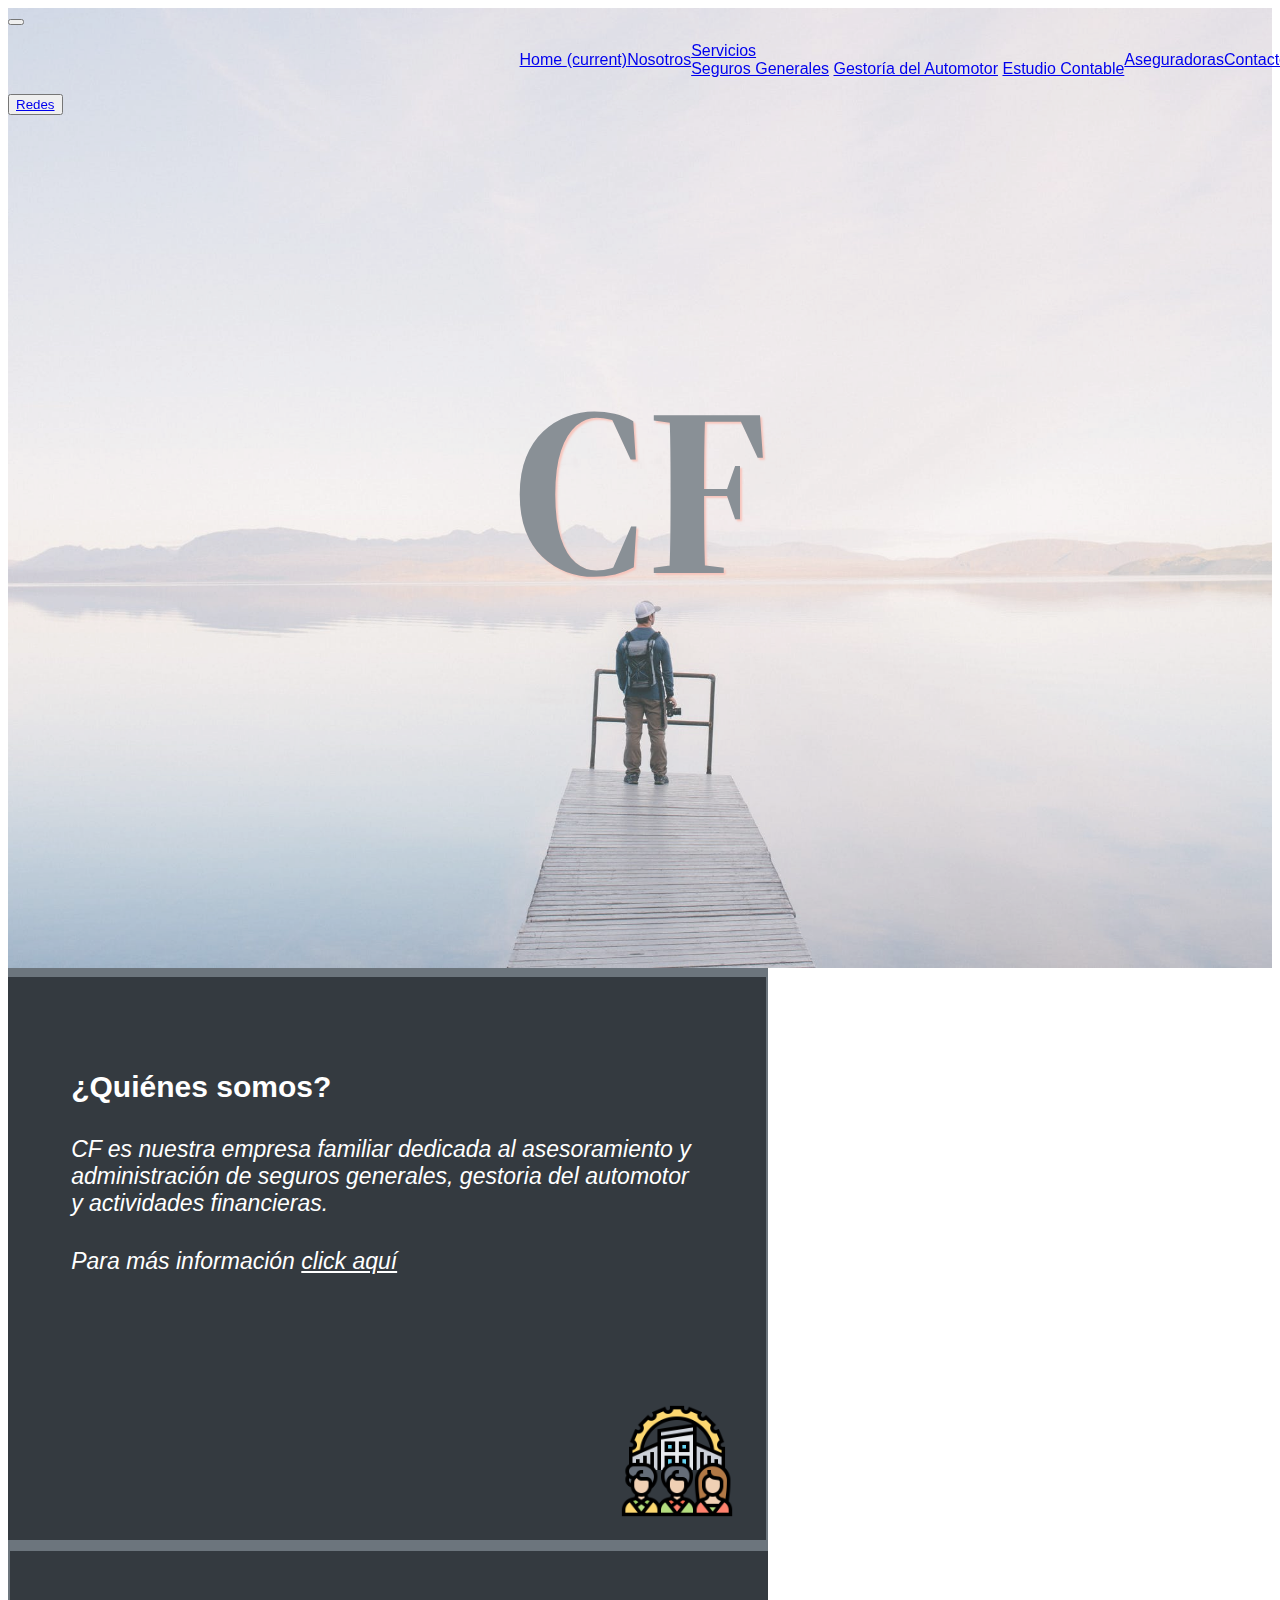
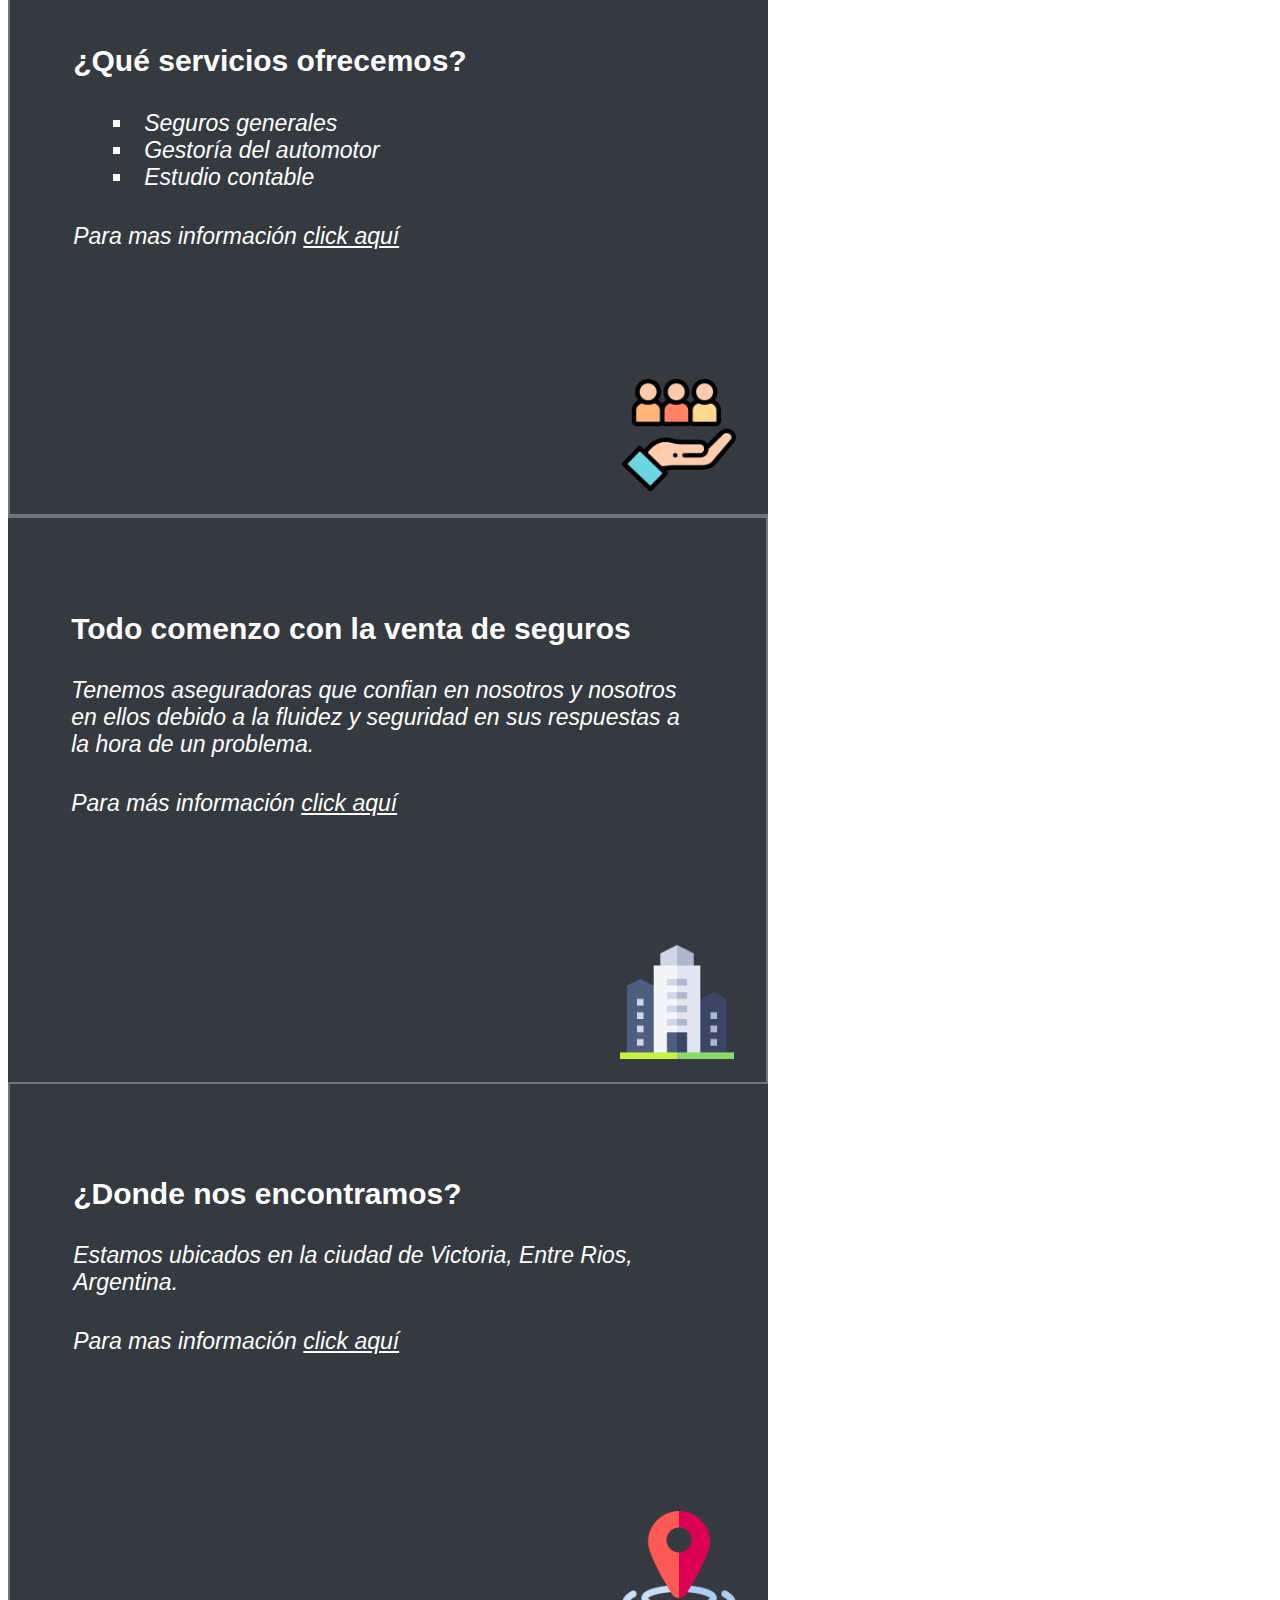
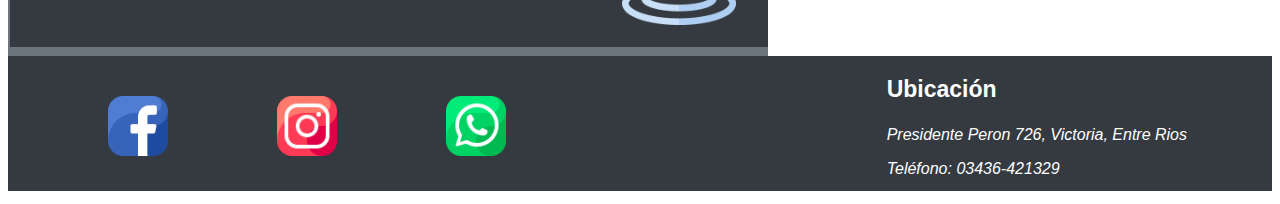
<file: index.html>
<!DOCTYPE html>
<html lang="en">
<head>
    <meta charset="UTF-8">
    <meta http-equiv="X-UA-Compatible" content="IE=edge">
    <meta name="viewport" content="width=device-width, initial-scale=1.0">
    <link rel="stylesheet" href="https://cdn.jsdelivr.net/npm/bootstrap@4.6.1/dist/css/bootstrap.min.css" integrity="sha384-zCbKRCUGaJDkqS1kPbPd7TveP5iyJE0EjAuZQTgFLD2ylzuqKfdKlfG/eSrtxUkn" crossorigin="anonymous">
    <link rel="shortcut icon" href="img/cf-en-un-cuadrado.png"> <!-- Icono de la página -->
    <!-- Fuente -->
    <link href="https://fonts.googleapis.com/css2?family=Comfortaa:wght@300&display=swap" rel="stylesheet">
    <link href="https://fonts.googleapis.com/css2?family=Lexend+Mega:wght@200&display=swap" rel="stylesheet">
    <link href="https://fonts.googleapis.com/css2?family=Source+Serif+Pro:wght@300&display=swap" rel="stylesheet">
    <title>Asesoramiento Integral | Home</title>
    <link rel="stylesheet" media="all" href="SCSS/estilos.css"> <!-- linkeado de css -->
    <meta name="description" content="Aquí encontrarás asesoramiento y administración de seguros generales, gestoría del automotor y actividades financieras.">
    <meta name="keywords" content="victoria, entre rios, argentina, asesoramiento, seguros, gestoria, automotor, estudio, contable"> 
    
</head>
<body>

<div class="tainercon">
   
<!-- Titulo -->

        <div class="titulop">
            <h1>CF</h1>
            <h3>Asesoramiento</h3>
            <h3>Integral</h3>
        </div>

<!--Fin Titulo -->

<!-- Menu de navegación -->
        <div class="nume">
            <nav class="navbar navbar-expand-lg navbar-light" >
                <button class="navbar-toggler navbar-dark bg-dark" type="button" data-toggle="collapse" data-target="#navbarSupportedContent" aria-controls="navbarSupportedContent" aria-expanded="false" aria-label="Toggle navigation">
                  <span class="navbar-toggler-icon"></span>
                </button>
              
                <div class="collapse navbar-collapse" id="navbarSupportedContent">
                  <ul class="navbar-nav mr-auto bg-dark rounded-lg mt-2 pr-2">
                    <li class="nav-item active">
                      <a class="nav-link text-white ml-2" href="./index.html">Home <span class="sr-only">(current)</span></a>
                    </li>
                    <li class="nav-item">
                      <a class="nav-link text-white ml-2" href="./pages/nosotros.html">Nosotros</a>
                    </li>
                    <li class="nav-item dropdown">
                      <a class="nav-link dropdown-toggle text-white ml-2" href="./pages/servicios.html" id="navbarDropdown" role="button" data-toggle="dropdown" aria-expanded="false">
                        Servicios
                      </a>
                      <div class="dropdown-menu bg-dark" aria-labelledby="navbarDropdown">
                        <a class="dropdown-item bg-dark text-white" href="./pages/servicios.html#serviciosp">Seguros Generales</a>
                        <a class="dropdown-item bg-dark text-white" href="./pages/servicios.html#serviciosp">Gestoría del Automotor</a>
                        <a class="dropdown-item bg-dark text-white" href="./pages/servicios.html#serviciosp">Estudio Contable</a>
                      </div>
                    </li>
                    <li class="nav-item">
                        <a class="nav-link text-white ml-2" href="./pages/aseguradoras.html">Aseguradoras</a>
                      </li>
                    <li class="nav-item">
                        <a class="nav-link text-white ml-2" href="./pages/contacto.html">Contacto</a>
                      </li>
                  </ul>
                  <form class="form-inline">
                    <button class="btn btn-dark p-0 my-2 my-sm-2 btn-sm" type="submit"><a class= "nav-link text-white h6 mb-0" href="#redes">Redes</a></button>
                  </form>
                </div>
              </nav>
        </div>
       
<!-- Fin menu de navegacion -->
    

<!-- Sección nosotros -->
    <div class="secciones">
    
        <section id="nosotros">
            <article class="secc">
              <h3>¿Quiénes somos?</h3>
              <p>CF es nuestra empresa familiar dedicada al asesoramiento y administración de seguros generales, gestoria del automotor y actividades financieras. </p>
              <p>Para más información <a href="./pages/nosotros.html" class="boton boton--n">click aquí</a></p>
            </article>
        </section>
<!-- Fin Sección nosotros -->

<!-- Sección servicios -->
     
        <section id="servicios">
            
            <article class="secc">
                 <h3>¿Qué servicios ofrecemos?</h3>
                 <ul>
                     <li>Seguros generales</li>
                     <li>Gestoría del automotor</li>
                     <li>Estudio contable</li>
                 </ul>
                 <p>Para mas información <a href="./pages/servicios.html" class="boton boton--s">click aquí</a></p>
            </article>
            
        </section>
<!-- Fin Sección servicios -->

<!-- Sección aseguradoras -->
        <section id="aseguradoras">
            
            <article class="secc">
                <h3>Todo comenzo con la venta de seguros</h3>
    
                <p>Tenemos aseguradoras que confian en nosotros y nosotros en ellos debido a la fluidez y seguridad en sus respuestas a la hora de un problema. </p>
                <p>Para más información <a href="./pages/aseguradoras.html" class="boton boton--a">click aquí</a></p>
            </article>
            
        </section>
        
<!-- Fin Sección aseguradoras -->

<!-- Sección contacto-->
        <section id="contacto">
            
            <article class="secc">
                <h3>¿Donde nos encontramos?</h3>
                <p> Estamos ubicados en la ciudad de Victoria, Entre Rios, Argentina.</p> 
                <p>Para mas información <a href="./pages/contacto.html#ubicacionp" class="boton boton--c">click aquí</a></p>
            </article>
            
        </section>
    </div>
<!-- Fin seccion contacto -->

<!-- Fin secciones -->
   

<!-- Footer -->    
    <footer id="redes">

        <div class="redes1">
            <a href="https://www.facebook.com/asesoramientointegralASA" target="_blank">
            <img src="img/facebook.png" alt="logo fb" width="60"></a>

            <a href="https://www.instagram.com/asesoramientointegral/" target="_blank">
            <img src="img/instagram.png" alt="logo inst" width="60"></a>

            <a href="https://wa.me/message/3TGLV6TG7CRVI1" target="_blank">
            <img src="img/wsp.png" alt="logo wsp" width="60"></a>
        </div>

        <div class="ubic-F">
            <h3>Ubicación</h3>
            <p>Presidente Peron 726, Victoria, Entre Rios</p>
            <p>Teléfono: 03436-421329</p>
        </div>


    </footer>
<!-- Fin Footer -->
    


<!-- JavaScript Bundle with Popper -->
<script src="https://cdn.jsdelivr.net/npm/jquery@3.5.1/dist/jquery.slim.min.js" integrity="sha384-DfXdz2htPH0lsSSs5nCTpuj/zy4C+OGpamoFVy38MVBnE+IbbVYUew+OrCXaRkfj" crossorigin="anonymous"></script>
<script src="https://cdn.jsdelivr.net/npm/bootstrap@4.6.1/dist/js/bootstrap.bundle.min.js" integrity="sha384-fQybjgWLrvvRgtW6bFlB7jaZrFsaBXjsOMm/tB9LTS58ONXgqbR9W8oWht/amnpF" crossorigin="anonymous"></script>
</div>


</body>
</html>
</file>
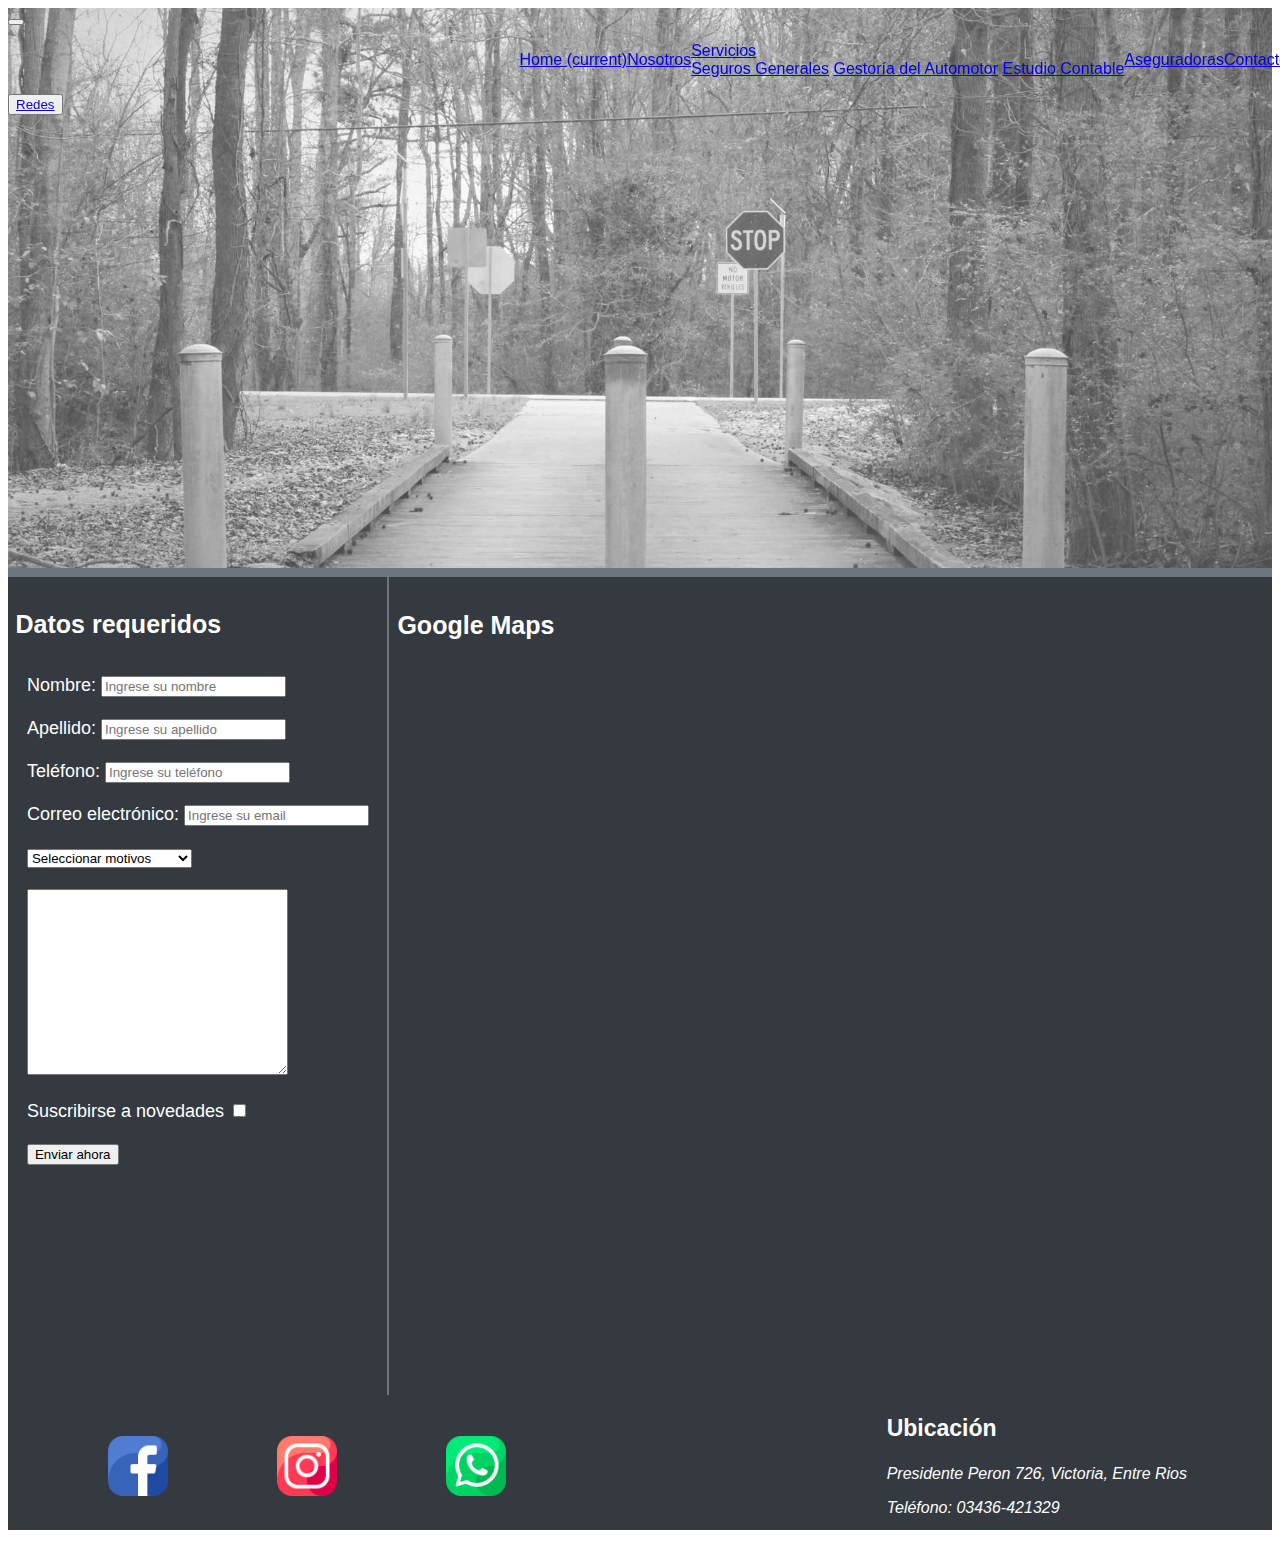
<file: pages/contacto.html>
<!DOCTYPE html>
<html lang="en">
<head>
    <meta charset="UTF-8">
    <meta http-equiv="X-UA-Compatible" content="IE=edge">
    <meta name="viewport" content="width=device-width, initial-scale=1.0">
    <link rel="stylesheet" href="https://cdn.jsdelivr.net/npm/bootstrap@4.6.1/dist/css/bootstrap.min.css" integrity="sha384-zCbKRCUGaJDkqS1kPbPd7TveP5iyJE0EjAuZQTgFLD2ylzuqKfdKlfG/eSrtxUkn" crossorigin="anonymous">
    <!-- CSS only -->
    <title>Asesoramiento Integral | Contacto</title>
    <link rel="shortcut icon" href="../img/cf-en-un-cuadrado.png"> <!-- Icono de la página -->
    <link rel="stylesheet" href="../SCSS/estilos.css"> <!-- linkeado de css -->
    <!-- Fuente -->
    <link href="https://fonts.googleapis.com/css2?family=Comfortaa:wght@300&display=swap" rel="stylesheet">
    <link href="https://fonts.googleapis.com/css2?family=Lexend+Mega:wght@200&display=swap" rel="stylesheet">
    <link href="https://fonts.googleapis.com/css2?family=Source+Serif+Pro:wght@300&display=swap" rel="stylesheet">
    <meta name="description" content="Contactános">
    <meta name="keywords" content="victoria, entre rios, argentina, asesoramiento, seguros, gestoria, automotor, estudio, contable, contacto"> 

</head>
<body>
    
<div class="tainercon">

<!-- Titulo -->

    <div class="portadac">
        <h1>Contacto</h1>
    </div>

<!-- Fin Titulo -->

<!-- Menu de navegación -->
    <div class="nume">
        <nav class="navbar navbar-expand-lg navbar-light">
            <button class="navbar-toggler navbar-dark bg-dark" type="button" data-toggle="collapse" data-target="#navbarSupportedContent" aria-controls="navbarSupportedContent" aria-expanded="false" aria-label="Toggle navigation">
              <span class="navbar-toggler-icon"></span>
            </button>
          
            <div class="collapse navbar-collapse" id="navbarSupportedContent">
              <ul class="navbar-nav mr-auto bg-dark rounded-lg mt-2 pr-2">
                <li class="nav-item active">
                  <a class="nav-link text-white ml-2" href="../index.html">Home <span class="sr-only">(current)</span></a>
                </li>
                <li class="nav-item">
                  <a class="nav-link text-white ml-2" href="./nosotros.html">Nosotros</a>
                </li>
                <li class="nav-item dropdown">
                  <a class="nav-link dropdown-toggle text-white ml-2" href="./servicios.html" id="navbarDropdown" role="button" data-toggle="dropdown" aria-expanded="false">
                    Servicios
                  </a>
                  <div class="dropdown-menu bg-dark" aria-labelledby="navbarDropdown">
                    <a class="dropdown-item bg-dark text-white" href="./servicios.html#serviciosp">Seguros Generales</a>
                    <a class="dropdown-item bg-dark text-white" href="./servicios.html#serviciosp">Gestoría del Automotor</a>
                    <a class="dropdown-item bg-dark text-white" href="./servicios.html#serviciosp">Estudio Contable</a>
                  </div>
                </li>
                <li class="nav-item">
                    <a class="nav-link text-white ml-2" href="./aseguradoras.html">Aseguradoras</a>
                  </li>
                <li class="nav-item">
                    <a class="nav-link text-white ml-2" href="./contacto.html">Contacto</a>
                  </li>
              </ul>
              <form class="form-inline">
                <button class="btn btn-dark p-0 my-2 my-sm-2 btn-sm" type="submit"><a class= "nav-link text-white h6 mb-0" href="#redes">Redes</a></button>
              </form>
            </div>
          </nav>
    </div>

<!-- Fin menu de navegacion -->


<!-- Sección de contactos -->
<div class="cntct">
    <div id="contactosp">
        <section class="formulario">
            <h3>Datos requeridos</h3>
        
            <article>

                <form action="enviar.php" method="get" enctype="text/plain">

                    <div>
                        <label for="nombre">Nombre:</label>
                        <input type="text" id="nombre" placeholder="Ingrese su nombre">
                    </div>

                <br>

                    <div>
                        <label for="apellido">Apellido:</label>
                        <input type="text" id="apellido" placeholder="Ingrese su apellido">
                    </div>

                <br>

                    <div>
                        <label for="telefono">Teléfono:</label>
                        <input type="text" id="telefono" placeholder="Ingrese su teléfono">
                    </div>

                <br>

                    <div>
                        <label for="email">Correo electrónico:</label>
                        <input type="email" id="email" placeholder="Ingrese su email">
                    </div>

                <br>

                    <div>
                        <select name="motivo" id="motivo">
                        <option value="selec">Seleccionar motivos</option>
                        <option value="seg">Seguros generales</option>
                        <option value="gest">Gestoría del automotor</option>
                        <option value="cont">Asesoramiento contable</option>
                        </select>
                    </div>

                <br>

                    <div>
                        <textarea name="Comentarios" id="Comentarios" cols="30" rows="12"></textarea>
                    </div>

                <br>

                    <div>
                        <label for="noticias">Suscribirse a novedades</label>
                        <input type="checkbox" id="noticias">
                    </div>

                <br>
                    <div>
                        <input type="submit" value="Enviar ahora">
                    </div>
            
                </form>

            </article>

        </section>
    </div>
<!-- Fin sección de contactos -->

<!-- Ubicación de la oficina -->
    <div id="ubicacionp">
        <section>
            <h3>Google Maps</h3>
            
            <article>
                <iframe src="https://www.google.com/maps/embed?pb=!1m18!1m12!1m3!1d840.1175372474455!2d-60.1510839!3d-32.6203011!2m3!1f0!2f0!3f0!3m2!1i1024!2i768!4f13.1!3m3!1m2!1s0x95b6c33a8c5bac75%3A0xa5cdcaa4f8f53530!2sPres.%20Juan%20Domingo%20Per%C3%B3n%20726%2C%20Victoria%2C%20Entre%20R%C3%ADos!5e0!3m2!1ses-419!2sar!4v1651261880286!5m2!1ses-419!2sar" width="100%" height="700px" style="border:0;" allowfullscreen="" loading="lazy"> </iframe>
            </article>
        </section>
    </div>
</div>
<!-- Fin ubicación de la oficina -->

<!-- Footer -->
    <footer id="redes">

        <div class="redes1">
            <a href="https://www.facebook.com/asesoramientointegralASA" target="_blank">
            <img src="../img/facebook.png" alt="logo fb" width="60"></a>
        
            <a href="https://www.instagram.com/asesoramientointegral/" target="_blank">
            <img src="../img/instagram.png" alt="logo inst" width="60"></a>

            <a href="https://wa.me/message/3TGLV6TG7CRVI1" target="_blank">
            <img src="../img/wsp.png" alt="logo wsp" width="60"></a>
        </div>

        <div class="ubic-F">
            <h3>Ubicación</h3>
            <p>Presidente Peron 726, Victoria, Entre Rios</p>
            <p>Teléfono: 03436-421329</p>
        </div>

    

</footer>
<!-- Fin Footer -->

<!-- JavaScript Bundle with Popper -->
<script src="https://cdn.jsdelivr.net/npm/jquery@3.5.1/dist/jquery.slim.min.js" integrity="sha384-DfXdz2htPH0lsSSs5nCTpuj/zy4C+OGpamoFVy38MVBnE+IbbVYUew+OrCXaRkfj" crossorigin="anonymous"></script>
<script src="https://cdn.jsdelivr.net/npm/bootstrap@4.6.1/dist/js/bootstrap.bundle.min.js" integrity="sha384-fQybjgWLrvvRgtW6bFlB7jaZrFsaBXjsOMm/tB9LTS58ONXgqbR9W8oWht/amnpF" crossorigin="anonymous"></script>

</div>

</body>
</html>
</file>
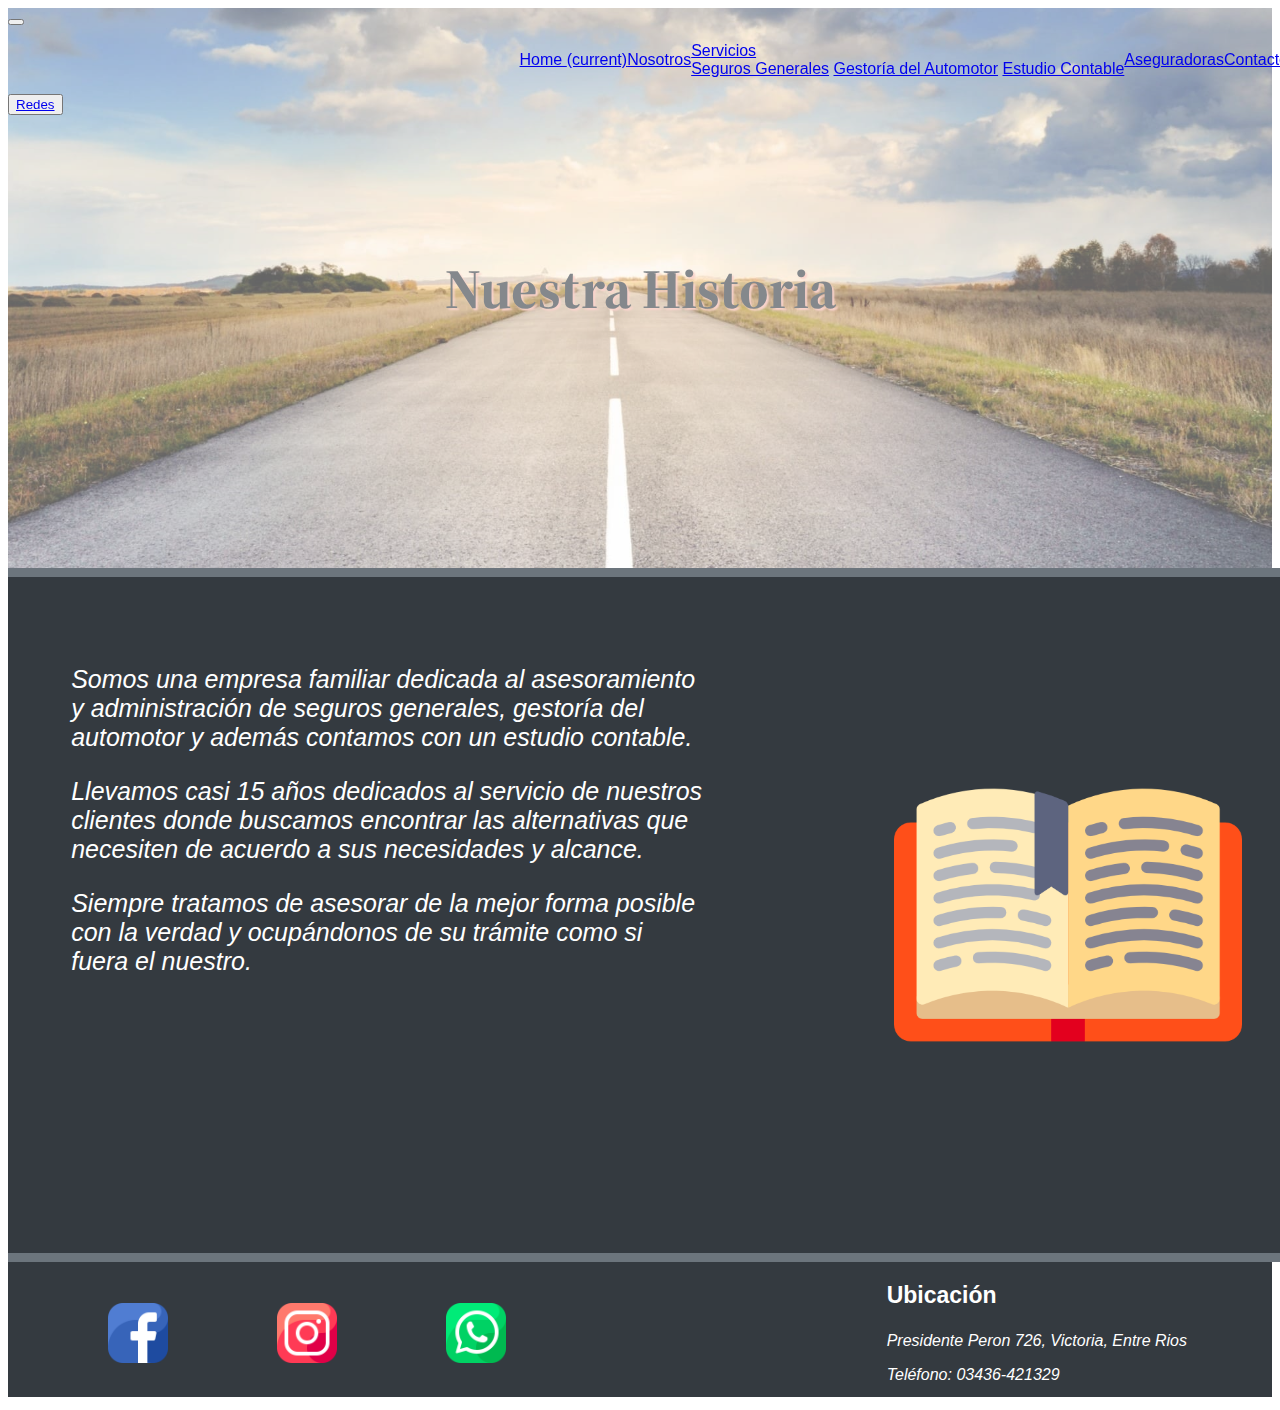
<file: pages/nosotros.html>
<!DOCTYPE html>
<html lang="en">
<head>
    <meta charset="UTF-8">
    <meta http-equiv="X-UA-Compatible" content="IE=edge">
    <meta name="viewport" content="width=device-width, initial-scale=1.0">
    <link rel="stylesheet" href="https://cdn.jsdelivr.net/npm/bootstrap@4.6.1/dist/css/bootstrap.min.css" integrity="sha384-zCbKRCUGaJDkqS1kPbPd7TveP5iyJE0EjAuZQTgFLD2ylzuqKfdKlfG/eSrtxUkn" crossorigin="anonymous">
    <title>Asesoramiento Integral | Nosotros</title>
    <link rel="shortcut icon" href="../img/cf-en-un-cuadrado.png"> <!-- Icono de la página -->
    <link rel="stylesheet" href="../SCSS/estilos.css"> <!-- linkeado de css -->
    <!-- Fuente -->
    <link href="https://fonts.googleapis.com/css2?family=Comfortaa:wght@300&display=swap" rel="stylesheet">
    <link href="https://fonts.googleapis.com/css2?family=Lexend+Mega:wght@200&display=swap" rel="stylesheet">
    <link href="https://fonts.googleapis.com/css2?family=Source+Serif+Pro:wght@300&display=swap" rel="stylesheet">
    <meta name="description" content="¿Quiénes somos?">
    <meta name="keywords" content="victoria, entre rios, argentina, asesoramiento, seguros, gestoria, automotor, estudio, contable, historia, nosotros"> 
</head>
<body>
  
<div class="tainercon">

<!-- Logo y menu de navegación -->

   <div class="portadan">
       <h1>Nuestra Historia</h1>
   </div>

<!-- Menu de navegación -->
    <div class="nume">
        <nav class="navbar navbar-expand-lg navbar-light">
            <button class="navbar-toggler navbar-dark bg-dark" type="button" data-toggle="collapse" data-target="#navbarSupportedContent" aria-controls="navbarSupportedContent" aria-expanded="false" aria-label="Toggle navigation">
              <span class="navbar-toggler-icon"></span>
            </button>
          
            <div class="collapse navbar-collapse" id="navbarSupportedContent">
              <ul class="navbar-nav mr-auto bg-dark rounded-lg mt-2 pr-2">
                <li class="nav-item active">
                  <a class="nav-link text-white ml-2" href="../index.html">Home <span class="sr-only">(current)</span></a>
                </li>
                <li class="nav-item">
                  <a class="nav-link text-white ml-2" href="./nosotros.html">Nosotros</a>
                </li>
                <li class="nav-item dropdown">
                  <a class="nav-link dropdown-toggle text-white ml-2" href="./servicios.html" id="navbarDropdown" role="button" data-toggle="dropdown" aria-expanded="false">
                    Servicios
                  </a>
                  <div class="dropdown-menu bg-dark" aria-labelledby="navbarDropdown">
                    <a class="dropdown-item bg-dark text-white" href="./servicios.html#serviciosp">Seguros Generales</a>
                    <a class="dropdown-item bg-dark text-white" href="./servicios.html#serviciosp">Gestoría del Automotor</a>
                    <a class="dropdown-item bg-dark text-white" href="./servicios.html#serviciosp">Estudio Contable</a>
                  </div>
                </li>
                <li class="nav-item">
                    <a class="nav-link text-white ml-2" href="./aseguradoras.html">Aseguradoras</a>
                  </li>
                <li class="nav-item">
                    <a class="nav-link text-white ml-2" href="./contacto.html">Contacto</a>
                  </li>
              </ul>
              <form class="form-inline">
                <button class="btn btn-dark p-0 my-2 my-sm-2 btn-sm" type="submit"><a class= "nav-link text-white h6 mb-0" href="#redes">Redes</a></button>
              </form>
            </div>
          </nav>
    </div>


<!-- Fin menu de navegacion -->
    
<!-- Sección nosotros -->
        <section id="nosotrosp">
            <article>
                <p>Somos una empresa familiar dedicada al asesoramiento y administración de seguros generales, gestoría del automotor y además contamos con un estudio contable.</p>
                <p>Llevamos casi 15 años dedicados al servicio de nuestros clientes donde buscamos encontrar las alternativas que necesiten de acuerdo a sus necesidades y alcance.</p> 
                <p>Siempre tratamos de asesorar de la mejor forma posible con la verdad y ocupándonos de su trámite como si fuera el nuestro.</p>
            </article>
            

        </section>
<!-- Fin Sección nosotros -->

<!-- Footer -->
        <footer id="redes">

            <div class="redes1">
                <a href="https://www.facebook.com/asesoramientointegralASA" target="_blank">
                <img src="../img/facebook.png" alt="logo fb" width="60"></a>
            
                <a href="https://www.instagram.com/asesoramientointegral/" target="_blank">
                <img src="../img/instagram.png" alt="logo inst" width="60"></a>
    
                <a href="https://wa.me/message/3TGLV6TG7CRVI1" target="_blank">
                <img src="../img/wsp.png" alt="logo wsp" width="60"></a>
            </div>
    
            <div class="ubic-F">
                <h3>Ubicación</h3>
                <p>Presidente Peron 726, Victoria, Entre Rios</p>
                <p>Teléfono: 03436-421329</p>
            </div>
    
    
    </footer>
<!--Fin Footer -->
    
<!-- JavaScript Bundle with Popper -->
<script src="https://cdn.jsdelivr.net/npm/jquery@3.5.1/dist/jquery.slim.min.js" integrity="sha384-DfXdz2htPH0lsSSs5nCTpuj/zy4C+OGpamoFVy38MVBnE+IbbVYUew+OrCXaRkfj" crossorigin="anonymous"></script>
<script src="https://cdn.jsdelivr.net/npm/bootstrap@4.6.1/dist/js/bootstrap.bundle.min.js" integrity="sha384-fQybjgWLrvvRgtW6bFlB7jaZrFsaBXjsOMm/tB9LTS58ONXgqbR9W8oWht/amnpF" crossorigin="anonymous"></script>
</div>

</body>
</html>
</file>
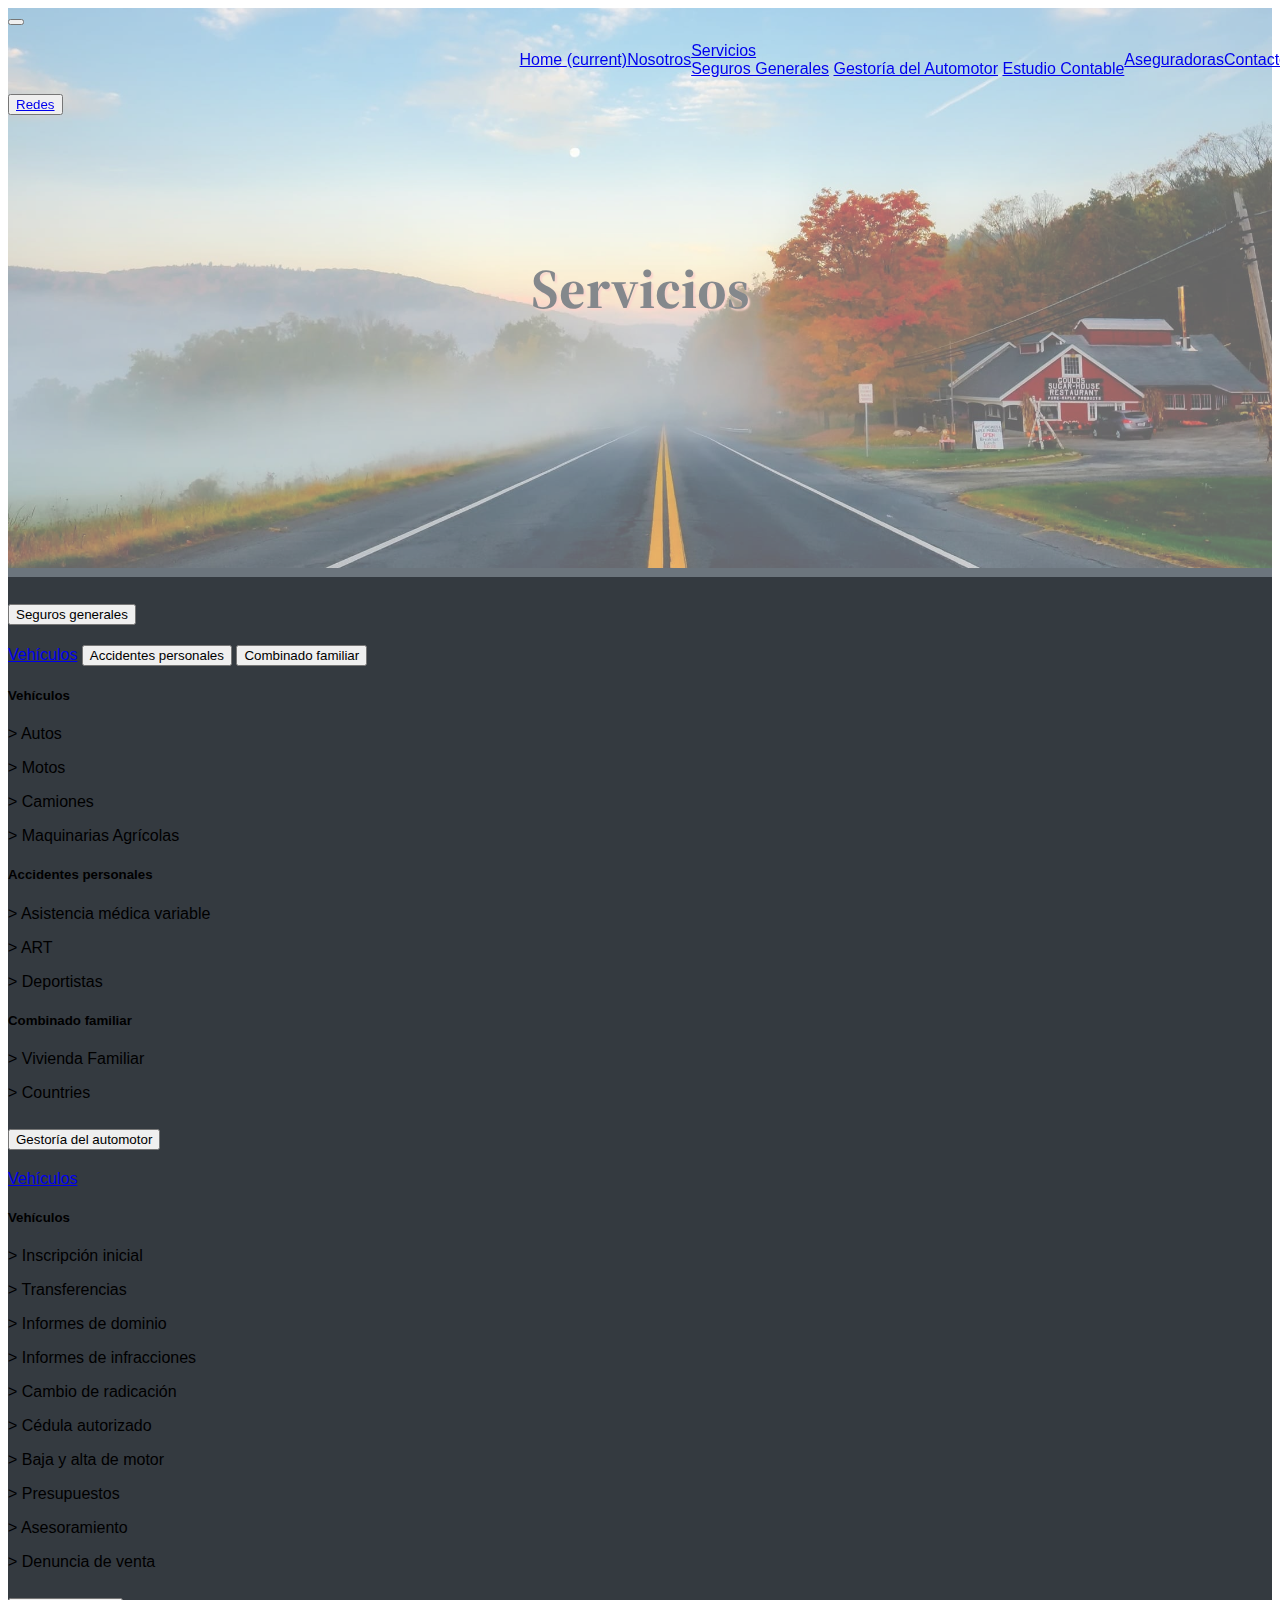
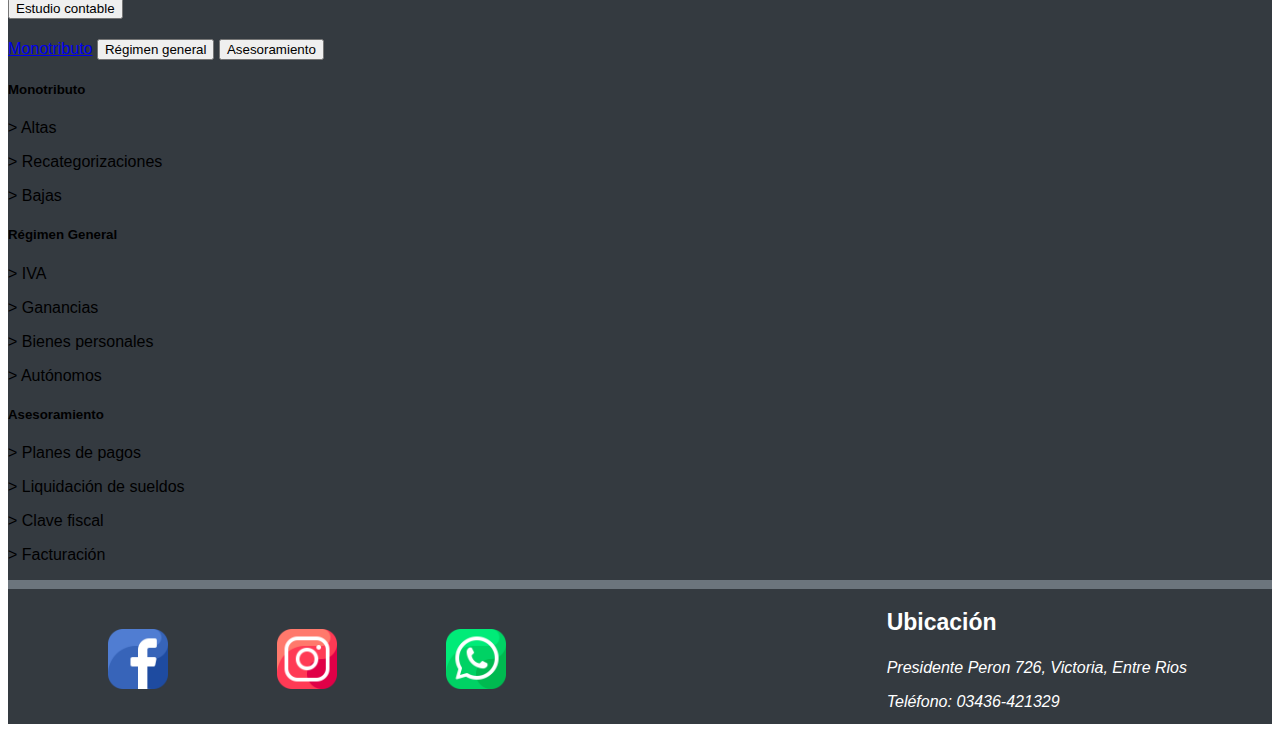
<file: pages/servicios.html>
<!DOCTYPE html>
<html lang="en">
<head>
    <meta charset="UTF-8">
    <meta http-equiv="X-UA-Compatible" content="IE=edge">
    <meta name="viewport" content="width=device-width, initial-scale=1.0">
    <link rel="stylesheet" href="https://cdn.jsdelivr.net/npm/bootstrap@4.6.1/dist/css/bootstrap.min.css" integrity="sha384-zCbKRCUGaJDkqS1kPbPd7TveP5iyJE0EjAuZQTgFLD2ylzuqKfdKlfG/eSrtxUkn" crossorigin="anonymous">
    <title>Asesoramiento Integral | Servicios</title>
    <link rel="shortcut icon" href="../img/cf-en-un-cuadrado.png"> <!-- Icono de la página -->
    <!-- Fuente -->
    <link href="https://fonts.googleapis.com/css2?family=Comfortaa:wght@300&display=swap" rel="stylesheet">
    <link href="https://fonts.googleapis.com/css2?family=Lexend+Mega:wght@200&display=swap" rel="stylesheet">
    <link href="https://fonts.googleapis.com/css2?family=Source+Serif+Pro:wght@300&display=swap" rel="stylesheet">
    <link rel="stylesheet" href="../SCSS/estilos.css"> <!-- linkeado de css -->
    <meta name="description" content="Servicios ofrecidos.">
    <meta name="keywords" content="victoria, entre rios, argentina, asesoramiento, seguros, gestoria, automotor, estudio, contable"> 
</head>
<body>
    
<div class="tainercon">

<!-- Logo y menu de navegación -->

    <div class="portadas">
        <h1>Servicios</h1>
    </div>

<!-- Menu de navegación -->
    <div class="nume">
        <nav class="navbar sticky-top navbar-expand-lg navbar-light ">
            <button class="navbar-toggler navbar-dark bg-dark" type="button" data-toggle="collapse" data-target="#navbarSupportedContent" aria-controls="navbarSupportedContent" aria-expanded="false" aria-label="Toggle navigation">
              <span class="navbar-toggler-icon"></span>
            </button>
          
            <div class="collapse navbar-collapse" id="navbarSupportedContent">
              <ul class="navbar-nav mr-auto bg-dark rounded-lg mt-2 pr-2">
                <li class="nav-item active">
                  <a class="nav-link text-white ml-2" href="../index.html">Home <span class="sr-only">(current)</span></a>
                </li>
                <li class="nav-item">
                  <a class="nav-link text-white ml-2" href="./nosotros.html">Nosotros</a>
                </li>
                <li class="nav-item dropdown">
                  <a class="nav-link dropdown-toggle text-white ml-2" href="./servicios.html" id="navbarDropdown" role="button" data-toggle="dropdown" aria-expanded="false">
                    Servicios
                  </a>
                  <div class="dropdown-menu bg-dark" aria-labelledby="navbarDropdown">
                    <a class="dropdown-item bg-dark text-white" href="./servicios.html#serviciosp">Seguros Generales</a>
                    <a class="dropdown-item bg-dark text-white" href="./servicios.html#serviciosp">Gestoría del Automotor</a>
                    <a class="dropdown-item bg-dark text-white" href="./servicios.html#serviciosp">Estudio Contable</a>
                  </div>
                </li>
                <li class="nav-item">
                    <a class="nav-link text-white ml-2" href="./aseguradoras.html">Aseguradoras</a>
                  </li>
                <li class="nav-item">
                    <a class="nav-link text-white ml-2" href="./contacto.html">Contacto</a>
                  </li>
              </ul>
              <form class="form-inline">
                <button class="btn btn-dark p-0 my-2 my-sm-2 btn-sm" type="submit"><a class= "nav-link text-white h6 mb-0" href="#redes">Redes</a></button>
              </form>
            </div>
          </nav>

    </div>

<!-- Fin menu de navegacion -->
    


<!-- Sección de servicios -->
    <section id="serviciosp">

        <div class="accordion" id="accordionExample">

            <div class="card bg-dark rounded">
              
                <div class="card-header" id="headingOne">
                <h2 class="mb-0">
                  <button class="btn btn-dark text-left text-white card-title" type="button" data-toggle="collapse" data-target="#collapseOne" aria-expanded="false" aria-controls="collapseOne">
                    Seguros generales
                  </button>
                </h2>
              </div>
          
              <div id="collapseOne" class="collapse show" aria-labelledby="headingOne" data-parent="#accordionExample">
                <div class="card-body">
                    <p>
                        <a class="btn btn-light mb-1" data-toggle="collapse" href="#multiCollapseExample1" role="button" aria-expanded="false" aria-controls="multiCollapseExample1">Vehículos</a>
                        <button class="btn btn-light mb-1" type="button" data-toggle="collapse" data-target="#multiCollapseExample2" aria-expanded="false" aria-controls="multiCollapseExample2">Accidentes personales</button>
                        <button class="btn btn-light mb-1" type="button" data-toggle="collapse" data-target="#multiCollapseExample3" aria-expanded="false" aria-controls="multiCollapseExampl3">Combinado familiar</button>
                        
                      </p>
                      <div class="column">
                        <div class="column">
                          <div class="collapse multi-collapse" id="multiCollapseExample1">
                            <div class="card mb-1 border-secondary" style="max-width: 540px;">
                                <div class="row no-gutters">
                                  <div class="col-md-12 bg-secondary">
                                    <div class="card-body">
                                      <h5 class="card-title">Vehículos</h5>
                                        <p class="card-text">> Autos</p>
                                        <p class="card-text">> Motos</p>
                                        <p class="card-text">> Camiones</p>
                                        <p class="card-text">> Maquinarias Agrícolas</p>
                                    </div>
                                  </div>
                                </div>
                              </div>
                          </div>
                        </div>
                        <div class="column">
                          <div class="collapse multi-collapse" id="multiCollapseExample2">
                            <div class="card mb-1 border-secondary" style="max-width: 540px;">
                                <div class="row no-gutters">
                                  <div class="col-md-12 bg-secondary">
                                    <div class="card-body">
                                      <h5 class="card-title">Accidentes personales</h5>
                                        <p class="card-text">> Asistencia médica variable</p>
                                        <p class="card-text">> ART</p>
                                        <p class="card-text">> Deportistas</p>
                            
                                    </div>
                                  </div>
                                </div>
                              </div>
                          </div>
                        <div class="column">
                          <div class="collapse multi-collapse" id="multiCollapseExample3">
                            <div class="card mb-1 border-secondary" style="max-width: 540px;">
                                <div class="row no-gutters">
                                  <div class="col-md-12 bg-secondary">
                                    <div class="card-body">
                                      <h5 class="card-title">Combinado familiar</h5>
                                        <p class="card-text">> Vivienda Familiar</p>
                                        <p class="card-text">> Countries</p>

                                    </div>
                                  </div>
                                </div>
                              </div>
                          </div>
                        </div>
                      </div>
                </div>
              </div>
            </div>

            <div class="card bg-dark">
              <div class="card-header" id="headingTwo">
                <h2 class="mb-0">
                  <button class="btn  btn-dark text-left text-white" type="button" data-toggle="collapse" data-target="#collapseTwo" aria-expanded="false" aria-controls="collapseTwo">
                    Gestoría del automotor
                  </button>
                </h2>
              </div>
              <div id="collapseTwo" class="collapse show" aria-labelledby="headingTwo" data-parent="#accordionExample">
                <div class="card-body">
                    <p>
                        <a class="btn btn-light" data-toggle="collapse" href="#multiCollapseExample4" role="button" aria-expanded="false" aria-controls="multiCollapseExample1">Vehículos</a>
       
                      </p>
                      <div class="column">
                        <div class="column">
                          <div class="collapse multi-collapse" id="multiCollapseExample4">
                            <div class="card mb-1 border-secondary" style="max-width: 540px;">
                                <div class="row no-gutters">
                                  <div class="col-md-12 bg-secondary">
                                    <div class="card-body">
                                      <h5 class="card-title">Vehículos</h5>
                                      <p class="card-text">> Inscripción inicial</p>
                                      <p class="card-text">> Transferencias</p>
                                      <p class="card-text">> Informes de dominio</p>
                                      <p class="card-text">> Informes de infracciones</p>
                                      <p class="card-text">> Cambio de radicación</p>
                                      <p class="card-text">> Cédula autorizado</p>
                                      <p class="card-text">> Baja y alta de motor</p>
                                      <p class="card-text">> Presupuestos</p>
                                      <p class="card-text">> Asesoramiento</p>
                                      <p class="card-text">> Denuncia de venta</p>
                                    </div>
                                  </div>
                                </div>
                              </div>
                          </div>
                        </div>
                      </div>
                </div>
              </div>
            </div>

            <div class="card bg-dark">
              <div class="card-header" id="headingThree">
                <h2 class="mb-0">
                  <button class="btn btn-dark text-left text-white" type="button" data-toggle="collapse" data-target="#collapseThree" aria-expanded="false" aria-controls="collapseThree">
                    Estudio contable
                  </button>
                </h2>
              </div>
              <div id="collapseThree" class="collapse show" aria-labelledby="headingThree" data-parent="#accordionExample">
                <div class="card-body">
                    <p>
                        <a class="btn btn-light mb-1" data-toggle="collapse" href="#multiCollapseExample5" role="button" aria-expanded="false" aria-controls="multiCollapseExample5">Monotributo</a>
                        <button class="btn btn-light mb-1" type="button" data-toggle="collapse" data-target="#multiCollapseExample6" aria-expanded="false" aria-controls="multiCollapseExample6">Régimen general</button>
                        <button class="btn btn-light mb-1" type="button" data-toggle="collapse" data-target="#multiCollapseExample7" aria-expanded="false" aria-controls="multiCollapseExample7">Asesoramiento</button>
                        
                      </p>
                      <div class="column">
                        <div class="column">
                          <div class="collapse multi-collapse" id="multiCollapseExample5">
                            <div class="card mb-1 border-secondary" style="max-width: 540px;">
                                <div class="row no-gutters">
                                  <div class="col-md-12 bg-secondary">
                                    <div class="card-body">
                                        <h5 class="card-title">Monotributo</h5>
                                        <p class="card-text">> Altas</p>
                                        <p class="card-text">> Recategorizaciones</p>
                                        <p class="card-text">> Bajas</p>
                                    </div>
                                  </div>
                                </div>
                              </div>
                          </div>
                        </div>
                        <div class="column">
                          <div class="collapse multi-collapse" id="multiCollapseExample6">
                            <div class="card mb-1 border-secondary" style="max-width: 540px;">
                                <div class="row no-gutters">
                                  <div class="col-md-12 bg-secondary">
                                    <div class="card-body">
                                        <h5 class="card-title">Régimen General</h5>
                                        <p class="card-text">> IVA</p>
                                        <p class="card-text">> Ganancias</p>
                                        <p class="card-text">> Bienes personales</p>
                                        <p class="card-text">> Autónomos</p>
                                    </div>
                                  </div>
                                </div>
                              </div>
                          </div>
                        <div class="column">
                          <div class="collapse multi-collapse" id="multiCollapseExample7">
                            <div class="card mb-1 border-secondary" style="max-width: 540px;">
                                <div class="row no-gutters">
                                  <div class="col-md-12 bg-secondary">
                                    <div class="card-body">
                                      <h5 class="card-title">Asesoramiento</h5>
                                      <p class="card-text">> Planes de pagos</p>
                                        <p class="card-text">> Liquidación de sueldos</p>
                                        <p class="card-text">> Clave fiscal</p>
                                        <p class="card-text">> Facturación</p>
                                    </div>
                                  </div>
                                </div>
                              </div>
                          </div>
                        </div>
                      </div>
                </div>
              </div>
            </div>
          </div>

</section>
<!-- Fin sección servicios -->

<!-- Footer -->
    <footer id="redes">

        <div class="redes1">
            <a href="https://www.facebook.com/asesoramientointegralASA" target="_blank">
            <img src="../img/facebook.png" alt="logo fb" width="60"></a>
        
            <a href="https://www.instagram.com/asesoramientointegral/" target="_blank">
            <img src="../img/instagram.png" alt="logo inst" width="60"></a>

            <a href="https://wa.me/message/3TGLV6TG7CRVI1" target="_blank">
            <img src="../img/wsp.png" alt="logo wsp" width="60"></a>
        </div>

        <div class="ubic-F">
            <h3>Ubicación</h3>
            <p>Presidente Peron 726, Victoria, Entre Rios</p>
            <p>Teléfono: 03436-421329</p>
        </div>


    </footer>
<!-- Fin Footer -->

<!-- JavaScript Bundle with Popper -->
<script src="https://cdn.jsdelivr.net/npm/jquery@3.5.1/dist/jquery.slim.min.js" integrity="sha384-DfXdz2htPH0lsSSs5nCTpuj/zy4C+OGpamoFVy38MVBnE+IbbVYUew+OrCXaRkfj" crossorigin="anonymous"></script>
<script src="https://cdn.jsdelivr.net/npm/bootstrap@4.6.1/dist/js/bootstrap.bundle.min.js" integrity="sha384-fQybjgWLrvvRgtW6bFlB7jaZrFsaBXjsOMm/tB9LTS58ONXgqbR9W8oWht/amnpF" crossorigin="anonymous"></script>

</div>
</body>
</html>
</file>
<file: SCSS/estilos.css>
@media (max-width: 400px) {
  body {
    background: #9fa8b1;
  }
  .tainercon {
    display: -ms-grid;
    display: grid;
        grid-template-areas: "nume nume" "titulop titulop" "niam niam" "retoof retoof";
    -ms-grid-rows: 50px 250px auto 70px;
        grid-template-rows: 50px 250px auto 70px;
    -ms-grid-columns: 1fr;
        grid-template-columns: 1fr;
  }
  .tainercon .titulop {
    -ms-grid-row: 2;
    -ms-grid-column: 1;
    -ms-grid-column-span: 2;
    grid-area: titulop;
    display: -webkit-box;
    display: -ms-flexbox;
    display: flex;
    -webkit-box-orient: vertical;
    -webkit-box-direction: normal;
        -ms-flex-flow: column nowrap;
            flex-flow: column nowrap;
    -webkit-box-pack: center;
        -ms-flex-pack: center;
            justify-content: center;
    -webkit-box-align: center;
        -ms-flex-align: center;
            align-items: center;
    font-family: 'Source Serif Pro', serif;
    font-weight: bold;
    font-size: 60px;
    color: #343a40;
    text-shadow: 2px 2px 2px #f7b8ad;
  }
  .tainercon .titulop h1 {
    font-family: 'Source Serif Pro', serif;
    font-size: 120px;
    font-weight: bold;
  }
  .tainercon .titulop h3 {
    text-shadow: 1px 1px 1px #f7b8ad;
    font-weight: bold;
    font-size: 35px;
  }
  .tainercon .nume {
    -ms-grid-row: 1;
    -ms-grid-column: 1;
    -ms-grid-column-span: 2;
    grid-area: nume;
    font-family: -apple-system,BlinkMacSystemFont,"Segoe UI",Roboto,"Helvetica Neue",Arial,"Noto Sans",sans-serif,"Apple Color Emoji","Segoe UI Emoji","Segoe UI Symbol","Noto Color Emoji";
  }
  .tainercon .secciones {
    -ms-grid-row: 3;
    -ms-grid-column: 1;
    -ms-grid-column-span: 2;
    grid-area: niam;
    display: -webkit-box;
    display: -ms-flexbox;
    display: flex;
    -webkit-box-orient: vertical;
    -webkit-box-direction: normal;
        -ms-flex-flow: column nowrap;
            flex-flow: column nowrap;
    -ms-flex-line-pack: center;
        align-content: center;
    margin: 10% 10% 10% 10%;
  }
  .tainercon .secciones #nosotros {
    background-image: url(../img/empresa.png);
    background-repeat: no-repeat;
    background-size: 20%;
    background-position-x: 95%;
    background-position-y: 95%;
    background-color: #343a40;
    margin-bottom: 15%;
    padding: 5% 5% 0% 5%;
    -webkit-box-shadow: 9px 9px #6c757d;
            box-shadow: 9px 9px #6c757d;
    height: 350px;
    color: white;
    border-radius: 15px 15px;
  }
  .tainercon .secciones #nosotros:hover {
    -webkit-box-shadow: 9px 9px #212529;
            box-shadow: 9px 9px #212529;
    background-color: #f7b8ad;
    color: #212529;
  }
  .tainercon .secciones #nosotros:hover a {
    color: #212529;
  }
  .tainercon .secciones #nosotros h3 {
    font-size: 25px;
    font-family: -apple-system,BlinkMacSystemFont,"Segoe UI",Roboto,"Helvetica Neue",Arial,"Noto Sans",sans-serif,"Apple Color Emoji","Segoe UI Emoji","Segoe UI Symbol","Noto Color Emoji";
  }
  .tainercon .secciones #nosotros p {
    margin-top: 5%;
    font-size: 18px;
    font-family: -apple-system,BlinkMacSystemFont,"Segoe UI",Roboto,"Helvetica Neue",Arial,"Noto Sans",sans-serif,"Apple Color Emoji","Segoe UI Emoji","Segoe UI Symbol","Noto Color Emoji";
    font-style: italic;
  }
  .tainercon .secciones #nosotros p a {
    color: white;
    text-decoration: underline;
  }
  .tainercon .secciones #nosotros p a:hover {
    color: tomato;
  }
  .tainercon .secciones #servicios {
    background-image: url(../img/objetivo.png);
    background-repeat: no-repeat;
    background-size: 20%;
    background-position-x: 95%;
    background-position-y: 95%;
    background-color: #343a40;
    margin-bottom: 15%;
    padding: 5% 5% 0% 5%;
    -webkit-box-shadow: 9px 9px #6c757d;
            box-shadow: 9px 9px #6c757d;
    height: 300px;
    color: white;
    border-radius: 15px 15px;
  }
  .tainercon .secciones #servicios:hover {
    -webkit-box-shadow: 9px 9px #212529;
            box-shadow: 9px 9px #212529;
    background-color: #f7b8ad;
    color: #212529;
  }
  .tainercon .secciones #servicios:hover a {
    color: #212529;
  }
  .tainercon .secciones #servicios article h3 {
    font-size: 25px;
    font-family: -apple-system,BlinkMacSystemFont,"Segoe UI",Roboto,"Helvetica Neue",Arial,"Noto Sans",sans-serif,"Apple Color Emoji","Segoe UI Emoji","Segoe UI Symbol","Noto Color Emoji";
  }
  .tainercon .secciones #servicios article ul {
    margin-top: 5%;
    font-size: 18px;
    font-style: italic;
    font-family: -apple-system,BlinkMacSystemFont,"Segoe UI",Roboto,"Helvetica Neue",Arial,"Noto Sans",sans-serif,"Apple Color Emoji","Segoe UI Emoji","Segoe UI Symbol","Noto Color Emoji";
    list-style-type: square;
    list-style-position: inside;
  }
  .tainercon .secciones #servicios article p {
    margin-top: 5%;
    font-size: 18px;
    font-style: italic;
  }
  .tainercon .secciones #servicios article p a {
    color: white;
    text-decoration: underline;
  }
  .tainercon .secciones #servicios article p a:hover {
    color: tomato;
  }
  .tainercon .secciones #aseguradoras {
    background-image: url(../img/compania.png);
    background-repeat: no-repeat;
    background-size: 20%;
    background-position-x: 95%;
    background-position-y: 95%;
    background-color: #343a40;
    margin-bottom: 15%;
    padding: 5% 5% 0% 5%;
    -webkit-box-shadow: 9px 9px #6c757d;
            box-shadow: 9px 9px #6c757d;
    height: 380px;
    color: white;
    border-radius: 15px 15px;
  }
  .tainercon .secciones #aseguradoras:hover {
    -webkit-box-shadow: 9px 9px #212529;
            box-shadow: 9px 9px #212529;
    background-color: #f7b8ad;
    color: #212529;
  }
  .tainercon .secciones #aseguradoras:hover a {
    color: #212529;
  }
  .tainercon .secciones #aseguradoras article h3 {
    font-size: 25px;
    font-family: -apple-system,BlinkMacSystemFont,"Segoe UI",Roboto,"Helvetica Neue",Arial,"Noto Sans",sans-serif,"Apple Color Emoji","Segoe UI Emoji","Segoe UI Symbol","Noto Color Emoji";
  }
  .tainercon .secciones #aseguradoras article p {
    margin-top: 5%;
    font-size: 18px;
    font-family: -apple-system,BlinkMacSystemFont,"Segoe UI",Roboto,"Helvetica Neue",Arial,"Noto Sans",sans-serif,"Apple Color Emoji","Segoe UI Emoji","Segoe UI Symbol","Noto Color Emoji";
    font-style: italic;
  }
  .tainercon .secciones #aseguradoras article p a {
    color: white;
    text-decoration: underline;
  }
  .tainercon .secciones #aseguradoras article p a:hover {
    color: tomato;
  }
  .tainercon .secciones #contacto {
    background-image: url(../img/ubicacion.png);
    background-repeat: no-repeat;
    background-size: 20%;
    background-position-x: 95%;
    background-position-y: 95%;
    background-color: #343a40;
    margin-bottom: 5%;
    padding: 5% 5% 0% 5%;
    -webkit-box-shadow: 9px 9px #6c757d;
            box-shadow: 9px 9px #6c757d;
    height: 270px;
    color: white;
    border-radius: 15px 15px;
  }
  .tainercon .secciones #contacto:hover {
    -webkit-box-shadow: 9px 9px #212529;
            box-shadow: 9px 9px #212529;
    background-color: #f7b8ad;
    color: #212529;
  }
  .tainercon .secciones #contacto:hover a {
    color: #212529;
  }
  .tainercon .secciones #contacto article h3 {
    font-size: 25px;
    font-family: -apple-system,BlinkMacSystemFont,"Segoe UI",Roboto,"Helvetica Neue",Arial,"Noto Sans",sans-serif,"Apple Color Emoji","Segoe UI Emoji","Segoe UI Symbol","Noto Color Emoji";
  }
  .tainercon .secciones #contacto article p {
    margin-top: 5%;
    font-size: 18px;
    font-family: -apple-system,BlinkMacSystemFont,"Segoe UI",Roboto,"Helvetica Neue",Arial,"Noto Sans",sans-serif,"Apple Color Emoji","Segoe UI Emoji","Segoe UI Symbol","Noto Color Emoji";
    font-style: italic;
  }
  .tainercon .secciones #contacto article p a {
    color: white;
    text-decoration: underline;
  }
  .tainercon .secciones #contacto article p a:hover {
    color: tomato;
  }
  .tainercon #redes {
    -ms-grid-row: 4;
    -ms-grid-column: 1;
    -ms-grid-column-span: 2;
    grid-area: retoof;
    background-color: #343a40;
    -webkit-box-shadow: 0px -9px #6c757d;
            box-shadow: 0px -9px #6c757d;
    width: 100%;
    border-radius: 15px 15px 0px 0px;
  }
  .tainercon #redes:hover {
    -webkit-box-shadow: 0px -9px #f7b8ad;
            box-shadow: 0px -9px #f7b8ad;
    background-color: #212529;
  }
  .tainercon #redes .redes1 {
    display: -webkit-box;
    display: -ms-flexbox;
    display: flex;
    -webkit-box-orient: horizontal;
    -webkit-box-direction: normal;
        -ms-flex-flow: row nowrap;
            flex-flow: row nowrap;
    -webkit-box-pack: space-evenly;
        -ms-flex-pack: space-evenly;
            justify-content: space-evenly;
    justify-items: center;
    padding-top: 10px;
  }
  .tainercon #redes .redes1 a {
    padding: 0px 0% 0px 0%;
  }
  .tainercon #redes .redes1 a img {
    width: 50px;
  }
  .tainercon #redes .ubic-F {
    display: none;
  }
  .tainercon .portadan {
    -ms-grid-row: 2;
    -ms-grid-column: 1;
    -ms-grid-column-span: 2;
    grid-area: titulop;
    display: -webkit-box;
    display: -ms-flexbox;
    display: flex;
    -webkit-box-orient: vertical;
    -webkit-box-direction: normal;
        -ms-flex-flow: column nowrap;
            flex-flow: column nowrap;
    -webkit-box-pack: center;
        -ms-flex-pack: center;
            justify-content: center;
    -webkit-box-align: center;
        -ms-flex-align: center;
            align-items: center;
    color: #343a40;
    text-shadow: 2px 2px 2px #f7b8ad;
    text-align: center;
  }
  .tainercon .portadan h1 {
    font-size: 3rem;
    font-weight: bold;
    font-family: 'Source Serif Pro', serif;
    text-align: center;
  }
  .tainercon #nosotrosp {
    -ms-grid-row: 3;
    -ms-grid-column: 1;
    -ms-grid-column-span: 2;
    grid-area: niam;
    display: -webkit-box;
    display: -ms-flexbox;
    display: flex;
    -webkit-box-orient: vertical;
    -webkit-box-direction: normal;
        -ms-flex-flow: column nowrap;
            flex-flow: column nowrap;
    -ms-flex-line-pack: center;
        align-content: center;
    margin: 0% 10% 15% 10%;
    background-color: #343a40;
    padding: 5%;
    -webkit-box-shadow: 9px 9px #6c757d;
            box-shadow: 9px 9px #6c757d;
    height: 800px;
    color: white;
    border-radius: 15px 15px;
  }
  .tainercon #nosotrosp::-webkit-scrollbar {
    display: none;
  }
  .tainercon #nosotrosp:hover {
    background-color: #f7b8ad;
    color: #212529;
    -webkit-box-shadow: 9px 9px #212529;
            box-shadow: 9px 9px #212529;
  }
  .tainercon #nosotrosp:hover article {
    color: #212529;
  }
  .tainercon #nosotrosp article {
    font-style: italic;
    font-size: 22px;
    font-family: -apple-system,BlinkMacSystemFont,"Segoe UI",Roboto,"Helvetica Neue",Arial,"Noto Sans",sans-serif,"Apple Color Emoji","Segoe UI Emoji","Segoe UI Symbol","Noto Color Emoji";
    width: 100%;
    color: white;
  }
  .tainercon .portadas {
    -ms-grid-row: 2;
    -ms-grid-column: 1;
    -ms-grid-column-span: 2;
    grid-area: titulop;
    display: -webkit-box;
    display: -ms-flexbox;
    display: flex;
    -webkit-box-orient: vertical;
    -webkit-box-direction: normal;
        -ms-flex-flow: column nowrap;
            flex-flow: column nowrap;
    -webkit-box-pack: center;
        -ms-flex-pack: center;
            justify-content: center;
    -webkit-box-align: center;
        -ms-flex-align: center;
            align-items: center;
    color: #343a40;
    text-shadow: 2px 2px 2px #f7b8ad;
    text-align: center;
  }
  .tainercon .portadas h1 {
    color: #343a40;
    font-size: 3rem;
    font-weight: bold;
    font-family: 'Source Serif Pro', serif;
    text-align: center;
  }
  .tainercon #serviciosp {
    -ms-grid-row: 3;
    -ms-grid-column: 1;
    -ms-grid-column-span: 2;
    grid-area: niam;
    display: -webkit-box;
    display: -ms-flexbox;
    display: flex;
    -webkit-box-orient: vertical;
    -webkit-box-direction: normal;
        -ms-flex-flow: column nowrap;
            flex-flow: column nowrap;
    -ms-flex-line-pack: center;
        align-content: center;
    margin: 0% 10% 10% 10%;
    font-family: -apple-system,BlinkMacSystemFont,"Segoe UI",Roboto,"Helvetica Neue",Arial,"Noto Sans",sans-serif,"Apple Color Emoji","Segoe UI Emoji","Segoe UI Symbol","Noto Color Emoji";
    border-right: 9px solid #6c757d;
    border-bottom: 9px solid #6c757d;
    border-radius: 15px;
  }
  .tainercon .portadaa {
    -ms-grid-row: 2;
    -ms-grid-column: 1;
    -ms-grid-column-span: 2;
    grid-area: titulop;
    display: -webkit-box;
    display: -ms-flexbox;
    display: flex;
    -webkit-box-orient: vertical;
    -webkit-box-direction: normal;
        -ms-flex-flow: column nowrap;
            flex-flow: column nowrap;
    -webkit-box-pack: center;
        -ms-flex-pack: center;
            justify-content: center;
    -webkit-box-align: center;
        -ms-flex-align: center;
            align-items: center;
    color: #343a40;
    text-shadow: 2px 2px 2px #f7b8ad;
  }
  .tainercon .portadaa h1 {
    font-size: 3rem;
    font-weight: bold;
    text-align: center;
    font-family: 'Source Serif Pro', serif;
  }
  .tainercon .aseg1 {
    -ms-grid-row: 3;
    -ms-grid-column: 1;
    -ms-grid-column-span: 2;
    grid-area: niam;
    display: -webkit-box;
    display: -ms-flexbox;
    display: flex;
    -webkit-box-orient: vertical;
    -webkit-box-direction: normal;
        -ms-flex-flow: column nowrap;
            flex-flow: column nowrap;
    -ms-flex-line-pack: center;
        align-content: center;
    margin: 0% 10% 10% 10%;
  }
  .tainercon .aseg1 #parana {
    background-image: url(../img/parana-seguros-removebg-preview.png);
    background-repeat: no-repeat;
    background-size: 50%;
    background-position-x: right;
    background-position-y: bottom;
    background-color: #343a40;
    margin-bottom: 15%;
    padding: 5% 5% 0% 5%;
    -webkit-box-shadow: 9px 9px #6c757d;
            box-shadow: 9px 9px #6c757d;
    height: 350px;
    color: white;
    border-radius: 15px 15px;
  }
  .tainercon .aseg1 #parana:hover {
    -webkit-box-shadow: 9px 9px #212529;
            box-shadow: 9px 9px #212529;
    background-color: #f7b8ad;
    color: #212529;
  }
  .tainercon .aseg1 #parana:hover h3 {
    color: #212529;
  }
  .tainercon .aseg1 #parana:hover p {
    color: #212529;
  }
  .tainercon .aseg1 #parana:hover p a {
    color: #212529;
  }
  .tainercon .aseg1 #parana h3 {
    font-size: 22px;
    font-family: -apple-system,BlinkMacSystemFont,"Segoe UI",Roboto,"Helvetica Neue",Arial,"Noto Sans",sans-serif,"Apple Color Emoji","Segoe UI Emoji","Segoe UI Symbol","Noto Color Emoji";
  }
  .tainercon .aseg1 #parana p {
    margin-top: 5%;
    font-size: 18px;
    font-style: italic;
    font-family: -apple-system,BlinkMacSystemFont,"Segoe UI",Roboto,"Helvetica Neue",Arial,"Noto Sans",sans-serif,"Apple Color Emoji","Segoe UI Emoji","Segoe UI Symbol","Noto Color Emoji";
    color: white;
    list-style-type: square;
    list-style-position: inside;
  }
  .tainercon .aseg1 #parana p a {
    color: white;
    text-decoration: underline;
    text-text-align: center;
    margin-top: 2%;
    font-size: 18px;
    font-style: italic;
  }
  .tainercon .aseg1 #parana p a:hover {
    color: tomato;
  }
  .tainercon .aseg1 #lps {
    background-image: url(../img/la-perseverancia-seguros-removebg-preview.png);
    background-repeat: no-repeat;
    background-size: 50%;
    background-position-x: right;
    background-position-y: bottom;
    background-color: #343a40;
    margin-bottom: 15%;
    padding: 5% 5% 0% 5%;
    -webkit-box-shadow: 9px 9px #6c757d;
            box-shadow: 9px 9px #6c757d;
    height: 400px;
    color: white;
    border-radius: 15px 15px;
  }
  .tainercon .aseg1 #lps h3 {
    font-size: 22px;
    font-family: -apple-system,BlinkMacSystemFont,"Segoe UI",Roboto,"Helvetica Neue",Arial,"Noto Sans",sans-serif,"Apple Color Emoji","Segoe UI Emoji","Segoe UI Symbol","Noto Color Emoji";
  }
  .tainercon .aseg1 #lps p {
    margin-top: 5%;
    font-size: 18px;
    font-style: italic;
    font-family: -apple-system,BlinkMacSystemFont,"Segoe UI",Roboto,"Helvetica Neue",Arial,"Noto Sans",sans-serif,"Apple Color Emoji","Segoe UI Emoji","Segoe UI Symbol","Noto Color Emoji";
    color: white;
    list-style-type: square;
    list-style-position: inside;
  }
  .tainercon .aseg1 #lps p a {
    color: white;
    text-decoration: underline;
    text-align: center;
    margin-top: 2%;
    font-size: 18px;
    font-style: italic;
  }
  .tainercon .aseg1 #lps:hover {
    -webkit-box-shadow: 9px 9px #212529;
            box-shadow: 9px 9px #212529;
    background-color: #f7b8ad;
    color: #212529;
  }
  .tainercon .aseg1 #lps:hover h3 {
    color: #212529;
  }
  .tainercon .aseg1 #lps:hover p {
    color: #212529;
  }
  .tainercon .aseg1 #lps:hover p a {
    color: #212529;
  }
  .tainercon .aseg1 #lps:hover p a:hover {
    color: tomato;
  }
  .tainercon .aseg1 #benef {
    background-image: url(../img/beneficio_sa-removebg-preview.png);
    background-repeat: no-repeat;
    background-size: 40%;
    background-position-x: 90%;
    background-position-y: 95%;
    background-color: #343a40;
    margin-bottom: 15%;
    padding: 5% 5% 0% 5%;
    -webkit-box-shadow: 9px 9px #6c757d;
            box-shadow: 9px 9px #6c757d;
    height: 400px;
    color: white;
    border-radius: 15px 15px;
  }
  .tainercon .aseg1 #benef h3 {
    font-size: 22px;
    font-family: -apple-system,BlinkMacSystemFont,"Segoe UI",Roboto,"Helvetica Neue",Arial,"Noto Sans",sans-serif,"Apple Color Emoji","Segoe UI Emoji","Segoe UI Symbol","Noto Color Emoji";
  }
  .tainercon .aseg1 #benef p {
    margin-top: 5%;
    font-size: 18px;
    font-style: italic;
    font-family: -apple-system,BlinkMacSystemFont,"Segoe UI",Roboto,"Helvetica Neue",Arial,"Noto Sans",sans-serif,"Apple Color Emoji","Segoe UI Emoji","Segoe UI Symbol","Noto Color Emoji";
    color: white;
    list-style-type: square;
    list-style-position: inside;
  }
  .tainercon .aseg1 #benef p a {
    color: white;
    text-decoration: underline;
    text-align: center;
    margin-top: 2%;
    font-size: 18px;
    font-style: italic;
  }
  .tainercon .aseg1 #benef:hover {
    -webkit-box-shadow: 9px 9px #212529;
            box-shadow: 9px 9px #212529;
    background-color: #f7b8ad;
    color: #212529;
  }
  .tainercon .aseg1 #benef:hover h3 {
    color: #212529;
  }
  .tainercon .aseg1 #benef:hover p {
    color: #212529;
  }
  .tainercon .aseg1 #benef:hover p a {
    color: #212529;
  }
  .tainercon .aseg1 #benef:hover p a:hover {
    color: tomato;
  }
  .tainercon .aseg1 #smg {
    background-image: url(../img/swiss_medical-removebg-preview.png);
    background-repeat: no-repeat;
    background-size: 50%;
    background-position-x: 100%;
    background-position-y: 100%;
    background-color: #343a40;
    margin-bottom: 15%;
    padding: 5% 5% 0% 5%;
    -webkit-box-shadow: 9px 9px #6c757d;
            box-shadow: 9px 9px #6c757d;
    height: 400px;
    color: white;
    border-radius: 15px 15px;
  }
  .tainercon .aseg1 #smg h3 {
    font-size: 22px;
    font-family: -apple-system,BlinkMacSystemFont,"Segoe UI",Roboto,"Helvetica Neue",Arial,"Noto Sans",sans-serif,"Apple Color Emoji","Segoe UI Emoji","Segoe UI Symbol","Noto Color Emoji";
  }
  .tainercon .aseg1 #smg p {
    margin-top: 5%;
    font-size: 18px;
    font-style: italic;
    font-family: -apple-system,BlinkMacSystemFont,"Segoe UI",Roboto,"Helvetica Neue",Arial,"Noto Sans",sans-serif,"Apple Color Emoji","Segoe UI Emoji","Segoe UI Symbol","Noto Color Emoji";
    color: white;
    list-style-type: square;
    list-style-position: inside;
  }
  .tainercon .aseg1 #smg p a {
    color: white;
    text-decoration: underline;
    text-align: center;
    margin-top: 2%;
    font-size: 18px;
    font-style: italic;
  }
  .tainercon .aseg1 #smg:hover {
    -webkit-box-shadow: 9px 9px #212529;
            box-shadow: 9px 9px #212529;
    background-color: #f7b8ad;
    color: #212529;
  }
  .tainercon .aseg1 #smg:hover h3 {
    color: #212529;
  }
  .tainercon .aseg1 #smg:hover p {
    color: #212529;
  }
  .tainercon .aseg1 #smg:hover p a {
    color: #212529;
  }
  .tainercon .aseg1 #smg:hover p a:hover {
    color: tomato;
  }
  .tainercon .aseg1 #medicar {
    background-image: url(../img/medicar_work-removebg-preview.png);
    background-repeat: no-repeat;
    background-size: 35%;
    background-position-x: 95%;
    background-position-y: bottom;
    background-color: #343a40;
    margin-bottom: 15%;
    padding: 5% 5% 0% 5%;
    -webkit-box-shadow: 9px 9px #6c757d;
            box-shadow: 9px 9px #6c757d;
    height: 400px;
    color: white;
    border-radius: 15px 15px;
  }
  .tainercon .aseg1 #medicar h3 {
    font-size: 22px;
    font-family: -apple-system,BlinkMacSystemFont,"Segoe UI",Roboto,"Helvetica Neue",Arial,"Noto Sans",sans-serif,"Apple Color Emoji","Segoe UI Emoji","Segoe UI Symbol","Noto Color Emoji";
  }
  .tainercon .aseg1 #medicar p {
    margin-top: 5%;
    font-size: 18px;
    font-style: italic;
    font-family: -apple-system,BlinkMacSystemFont,"Segoe UI",Roboto,"Helvetica Neue",Arial,"Noto Sans",sans-serif,"Apple Color Emoji","Segoe UI Emoji","Segoe UI Symbol","Noto Color Emoji";
    color: white;
    list-style-type: square;
    list-style-position: inside;
  }
  .tainercon .aseg1 #medicar p a {
    color: white;
    text-decoration: underline;
    text-align: center;
    margin-top: 2%;
    font-size: 18px;
    font-style: italic;
  }
  .tainercon .aseg1 #medicar:hover {
    -webkit-box-shadow: 9px 9px #212529;
            box-shadow: 9px 9px #212529;
    background-color: #f7b8ad;
    color: #212529;
  }
  .tainercon .aseg1 #medicar:hover h3 {
    color: #212529;
  }
  .tainercon .aseg1 #medicar:hover p {
    color: #212529;
  }
  .tainercon .aseg1 #medicar:hover p a {
    color: #212529;
  }
  .tainercon .aseg1 #medicar:hover p a:hover {
    color: tomato;
  }
  .tainercon .aseg1 #rivadavia {
    background-image: url(../img/seguros-rivadavia-removebg-preview.png);
    background-repeat: no-repeat;
    background-size: 60%;
    background-position-x: 100%;
    background-position-y: bottom;
    background-color: #343a40;
    margin-bottom: 15%;
    padding: 5% 5% 0% 5%;
    -webkit-box-shadow: 9px 9px #6c757d;
            box-shadow: 9px 9px #6c757d;
    height: 400px;
    color: white;
    border-radius: 15px 15px;
  }
  .tainercon .aseg1 #rivadavia h3 {
    font-size: 22px;
    font-family: -apple-system,BlinkMacSystemFont,"Segoe UI",Roboto,"Helvetica Neue",Arial,"Noto Sans",sans-serif,"Apple Color Emoji","Segoe UI Emoji","Segoe UI Symbol","Noto Color Emoji";
  }
  .tainercon .aseg1 #rivadavia p {
    margin-top: 5%;
    font-size: 18px;
    font-style: italic;
    font-family: -apple-system,BlinkMacSystemFont,"Segoe UI",Roboto,"Helvetica Neue",Arial,"Noto Sans",sans-serif,"Apple Color Emoji","Segoe UI Emoji","Segoe UI Symbol","Noto Color Emoji";
    color: white;
    list-style-type: square;
    list-style-position: inside;
  }
  .tainercon .aseg1 #rivadavia p a {
    color: white;
    text-decoration: underline;
    text-align: center;
    margin-top: 2%;
    font-size: 18px;
    font-style: italic;
  }
  .tainercon .aseg1 #rivadavia:hover {
    -webkit-box-shadow: 9px 9px #212529;
            box-shadow: 9px 9px #212529;
    background-color: #f7b8ad;
    color: #212529;
  }
  .tainercon .aseg1 #rivadavia:hover h3 {
    color: #212529;
  }
  .tainercon .aseg1 #rivadavia:hover p {
    color: #212529;
  }
  .tainercon .aseg1 #rivadavia:hover p a {
    color: #212529;
  }
  .tainercon .aseg1 #rivadavia:hover p a:hover {
    color: tomato;
  }
  .tainercon .portadac {
    -ms-grid-row: 2;
    -ms-grid-column: 1;
    -ms-grid-column-span: 2;
    grid-area: titulop;
    display: -webkit-box;
    display: -ms-flexbox;
    display: flex;
    -webkit-box-orient: vertical;
    -webkit-box-direction: normal;
        -ms-flex-flow: column nowrap;
            flex-flow: column nowrap;
    -webkit-box-pack: center;
        -ms-flex-pack: center;
            justify-content: center;
    -webkit-box-align: center;
        -ms-flex-align: center;
            align-items: center;
    color: #343a40;
    text-shadow: 2px 2px 2px #f7b8ad;
    text-align: center;
  }
  .tainercon .portadac h1 {
    font-size: 3rem;
    font-weight: bold;
    font-family: 'Source Serif Pro', serif;
    text-align: center;
  }
  .tainercon .cntct {
    -ms-grid-row: 3;
    -ms-grid-column: 1;
    -ms-grid-column-span: 2;
    grid-area: niam;
    display: -webkit-box;
    display: -ms-flexbox;
    display: flex;
    -webkit-box-orient: vertical;
    -webkit-box-direction: normal;
        -ms-flex-flow: column nowrap;
            flex-flow: column nowrap;
    -ms-flex-line-pack: center;
        align-content: center;
    background-color: #343a40;
    color: white;
    margin: 0% 10% 10% 10%;
    padding: 5% 5% 5% 5%;
    -webkit-box-align: end;
        -ms-flex-align: end;
            align-items: flex-end;
    -webkit-box-shadow: 9px 9px #6c757d;
            box-shadow: 9px 9px #6c757d;
    border-radius: 15px 15px;
    font-family: -apple-system,BlinkMacSystemFont,"Segoe UI",Roboto,"Helvetica Neue",Arial,"Noto Sans",sans-serif,"Apple Color Emoji","Segoe UI Emoji","Segoe UI Symbol","Noto Color Emoji";
  }
  .tainercon .cntct #ubicacionp section h3 {
    display: none;
  }
  .tainercon .cntct #ubicacionp section article {
    padding-top: 5%;
  }
  .tainercon .cntct:hover {
    -webkit-box-shadow: 9px 9px #212529;
            box-shadow: 9px 9px #212529;
    background-color: #f7b8ad;
    color: #212529;
  }
}

@media (min-width: 401px) and (max-width: 960px) {
  body {
    background: #9fa8b1;
  }
  .tainercon {
    display: -ms-grid;
    display: grid;
        grid-template-areas: "nume nume" "titulop titulop" "niam niam" "retoof retoof";
    -ms-grid-rows: 50px 300px auto 70px;
        grid-template-rows: 50px 300px auto 70px;
    -ms-grid-columns: 1fr;
        grid-template-columns: 1fr;
  }
  .tainercon .titulop {
    -ms-grid-row: 2;
    -ms-grid-column: 1;
    -ms-grid-column-span: 2;
    grid-area: titulop;
    display: -webkit-box;
    display: -ms-flexbox;
    display: flex;
    -webkit-box-orient: vertical;
    -webkit-box-direction: normal;
        -ms-flex-flow: column nowrap;
            flex-flow: column nowrap;
    -webkit-box-pack: center;
        -ms-flex-pack: center;
            justify-content: center;
    -webkit-box-align: center;
        -ms-flex-align: center;
            align-items: center;
    font-family: 'Source Serif Pro', serif;
    font-weight: bold;
    font-size: 70px;
    color: #343a40;
    text-shadow: 2px 2px 2px #f7b8ad;
  }
  .tainercon .titulop h1 {
    font-family: 'Source Serif Pro', serif;
    font-weight: bold;
    font-size: 140px;
  }
  .tainercon .titulop h3 {
    text-shadow: 1px 1px 1px #f7b8ad;
    font-weight: bold;
    font-size: 40px;
  }
  .tainercon .nume {
    -ms-grid-row: 1;
    -ms-grid-column: 1;
    -ms-grid-column-span: 2;
    grid-area: nume;
    font-family: -apple-system,BlinkMacSystemFont,"Segoe UI",Roboto,"Helvetica Neue",Arial,"Noto Sans",sans-serif,"Apple Color Emoji","Segoe UI Emoji","Segoe UI Symbol","Noto Color Emoji";
  }
  .tainercon .secciones {
    -ms-grid-row: 3;
    -ms-grid-column: 1;
    -ms-grid-column-span: 2;
    grid-area: niam;
    display: -webkit-box;
    display: -ms-flexbox;
    display: flex;
    -webkit-box-orient: vertical;
    -webkit-box-direction: normal;
        -ms-flex-flow: column nowrap;
            flex-flow: column nowrap;
    -ms-flex-line-pack: center;
        align-content: center;
    margin: 10% 10% 10% 10%;
  }
  .tainercon .secciones #nosotros {
    background-image: url(../img/empresa.png);
    background-repeat: no-repeat;
    background-size: 15%;
    background-position-x: 95%;
    background-position-y: 95%;
    background-color: #343a40;
    margin-bottom: 15%;
    padding: 5% 5% 0% 5%;
    -webkit-box-shadow: 9px 9px #6c757d;
            box-shadow: 9px 9px #6c757d;
    height: 300px;
    color: white;
    border-radius: 15px 15px;
  }
  .tainercon .secciones #nosotros h3 {
    font-size: 25px;
    font-family: -apple-system,BlinkMacSystemFont,"Segoe UI",Roboto,"Helvetica Neue",Arial,"Noto Sans",sans-serif,"Apple Color Emoji","Segoe UI Emoji","Segoe UI Symbol","Noto Color Emoji";
  }
  .tainercon .secciones #nosotros p {
    margin-top: 5%;
    font-size: 18px;
    font-style: italic;
    font-family: -apple-system,BlinkMacSystemFont,"Segoe UI",Roboto,"Helvetica Neue",Arial,"Noto Sans",sans-serif,"Apple Color Emoji","Segoe UI Emoji","Segoe UI Symbol","Noto Color Emoji";
  }
  .tainercon .secciones #nosotros p a {
    color: white;
    text-decoration: underline;
  }
  .tainercon .secciones #nosotros p a:hover {
    color: tomato;
  }
  .tainercon .secciones #nosotros:hover {
    -webkit-box-shadow: 9px 9px #212529;
            box-shadow: 9px 9px #212529;
    background-color: #f7b8ad;
    color: #212529;
  }
  .tainercon .secciones #nosotros:hover p a {
    color: #212529;
  }
  .tainercon .secciones #servicios {
    background-image: url(../img/objetivo.png);
    background-repeat: no-repeat;
    background-size: 15%;
    background-position-x: 95%;
    background-position-y: 95%;
    background-color: #343a40;
    margin-bottom: 15%;
    padding: 5% 5% 0% 5%;
    -webkit-box-shadow: 9px 9px #6c757d;
            box-shadow: 9px 9px #6c757d;
    height: 300px;
    color: white;
    border-radius: 15px 15px;
  }
  .tainercon .secciones #servicios h3 {
    font-size: 25px;
    font-family: -apple-system,BlinkMacSystemFont,"Segoe UI",Roboto,"Helvetica Neue",Arial,"Noto Sans",sans-serif,"Apple Color Emoji","Segoe UI Emoji","Segoe UI Symbol","Noto Color Emoji";
  }
  .tainercon .secciones #servicios:hover {
    -webkit-box-shadow: 9px 9px #212529;
            box-shadow: 9px 9px #212529;
    background-color: #f7b8ad;
    color: #212529;
  }
  .tainercon .secciones #servicios:hover article p a {
    color: #212529;
  }
  .tainercon .secciones #servicios article ul {
    margin-top: 5%;
    font-size: 18px;
    font-style: italic;
    list-style-type: square;
    list-style-position: inside;
  }
  .tainercon .secciones #servicios article p {
    margin-top: 5%;
    font-size: 18px;
    font-style: italic;
    font-family: -apple-system,BlinkMacSystemFont,"Segoe UI",Roboto,"Helvetica Neue",Arial,"Noto Sans",sans-serif,"Apple Color Emoji","Segoe UI Emoji","Segoe UI Symbol","Noto Color Emoji";
  }
  .tainercon .secciones #servicios article p a {
    color: white;
    text-decoration: underline;
  }
  .tainercon .secciones #servicios article p a:hover {
    color: tomato;
  }
  .tainercon .secciones #aseguradoras {
    background-image: url(../img/compania.png);
    background-repeat: no-repeat;
    background-size: 15%;
    background-position-x: 95%;
    background-position-y: 95%;
    background-color: #343a40;
    margin-bottom: 15%;
    padding: 5% 5% 0% 5%;
    -webkit-box-shadow: 9px 9px #6c757d;
            box-shadow: 9px 9px #6c757d;
    height: 350px;
    color: white;
    border-radius: 15px 15px;
  }
  .tainercon .secciones #aseguradoras article h3 {
    font-size: 25px;
    font-family: -apple-system,BlinkMacSystemFont,"Segoe UI",Roboto,"Helvetica Neue",Arial,"Noto Sans",sans-serif,"Apple Color Emoji","Segoe UI Emoji","Segoe UI Symbol","Noto Color Emoji";
  }
  .tainercon .secciones #aseguradoras article p {
    margin-top: 5%;
    font-size: 18px;
    font-style: italic;
    font-family: -apple-system,BlinkMacSystemFont,"Segoe UI",Roboto,"Helvetica Neue",Arial,"Noto Sans",sans-serif,"Apple Color Emoji","Segoe UI Emoji","Segoe UI Symbol","Noto Color Emoji";
  }
  .tainercon .secciones #aseguradoras article p a {
    color: white;
    text-decoration: underline;
  }
  .tainercon .secciones #aseguradoras article p a:hover {
    color: tomato;
  }
  .tainercon .secciones #aseguradoras:hover {
    -webkit-box-shadow: 9px 9px #212529;
            box-shadow: 9px 9px #212529;
    background-color: #f7b8ad;
    color: #212529;
  }
  .tainercon .secciones #aseguradoras:hover article p a {
    color: #212529;
  }
  .tainercon .secciones #contacto {
    background-image: url(../img/ubicacion.png);
    background-repeat: no-repeat;
    background-size: 15%;
    background-position-x: 95%;
    background-position-y: 95%;
    background-color: #343a40;
    margin-bottom: 5%;
    padding: 5% 5% 0% 5%;
    -webkit-box-shadow: 9px 9px #6c757d;
            box-shadow: 9px 9px #6c757d;
    height: 270px;
    color: white;
    border-radius: 15px 15px;
  }
  .tainercon .secciones #contacto article h3 {
    font-size: 25px;
    font-family: -apple-system,BlinkMacSystemFont,"Segoe UI",Roboto,"Helvetica Neue",Arial,"Noto Sans",sans-serif,"Apple Color Emoji","Segoe UI Emoji","Segoe UI Symbol","Noto Color Emoji";
  }
  .tainercon .secciones #contacto article p {
    margin-top: 5%;
    font-size: 18px;
    font-style: italic;
    font-family: -apple-system,BlinkMacSystemFont,"Segoe UI",Roboto,"Helvetica Neue",Arial,"Noto Sans",sans-serif,"Apple Color Emoji","Segoe UI Emoji","Segoe UI Symbol","Noto Color Emoji";
  }
  .tainercon .secciones #contacto article p a {
    color: white;
    text-decoration: underline;
  }
  .tainercon .secciones #contacto article p a:hover {
    color: tomato;
  }
  .tainercon .secciones #contacto:hover {
    -webkit-box-shadow: 9px 9px #212529;
            box-shadow: 9px 9px #212529;
    background-color: #f7b8ad;
    color: #212529;
  }
  .tainercon .secciones #contacto:hover article p a {
    color: #212529;
  }
  .tainercon #redes {
    -ms-grid-row: 4;
    -ms-grid-column: 1;
    -ms-grid-column-span: 2;
    grid-area: retoof;
    background-color: #343a40;
    -webkit-box-shadow: 0px -9px #6c757d;
            box-shadow: 0px -9px #6c757d;
    width: 100%;
    border-radius: 15px 15px 0px 0px;
  }
  .tainercon #redes:hover {
    -webkit-box-shadow: 0px -9px #f7b8ad;
            box-shadow: 0px -9px #f7b8ad;
    background-color: #212529;
  }
  .tainercon #redes .redes1 {
    display: -webkit-box;
    display: -ms-flexbox;
    display: flex;
    -webkit-box-orient: horizontal;
    -webkit-box-direction: normal;
        -ms-flex-flow: row nowrap;
            flex-flow: row nowrap;
    -webkit-box-pack: space-evenly;
        -ms-flex-pack: space-evenly;
            justify-content: space-evenly;
    justify-items: center;
    padding-top: 10px;
  }
  .tainercon #redes .redes1 a {
    padding: 0px 10% 0px 10%;
  }
  .tainercon #redes .redes1 a img {
    width: 50px;
  }
  .tainercon #redes .ubic-F {
    display: none;
  }
  .tainercon .portadan {
    -ms-grid-row: 2;
    -ms-grid-column: 1;
    -ms-grid-column-span: 2;
    grid-area: titulop;
    display: -webkit-box;
    display: -ms-flexbox;
    display: flex;
    -webkit-box-orient: vertical;
    -webkit-box-direction: normal;
        -ms-flex-flow: column nowrap;
            flex-flow: column nowrap;
    -webkit-box-pack: center;
        -ms-flex-pack: center;
            justify-content: center;
    -webkit-box-align: center;
        -ms-flex-align: center;
            align-items: center;
    color: #343a40;
    text-shadow: 2px 2px 2px #f7b8ad;
    text-align: center;
  }
  .tainercon .portadan h1 {
    font-weight: bold;
    font-size: 3.5rem;
    font-family: 'Source Serif Pro', serif;
  }
  .tainercon #nosotrosp {
    -ms-grid-row: 3;
    -ms-grid-column: 1;
    -ms-grid-column-span: 2;
    grid-area: niam;
    display: -webkit-box;
    display: -ms-flexbox;
    display: flex;
    -webkit-box-orient: vertical;
    -webkit-box-direction: normal;
        -ms-flex-flow: column nowrap;
            flex-flow: column nowrap;
    -ms-flex-line-pack: center;
        align-content: center;
    margin: 0% 10% 15% 10%;
    background-color: #343a40;
    padding: 5%;
    -webkit-box-shadow: 9px 9px #6c757d;
            box-shadow: 9px 9px #6c757d;
    height: auto;
    color: white;
    border-radius: 15px 15px;
  }
  .tainercon #nosotrosp::-webkit-scrollbar {
    display: none;
  }
  .tainercon #nosotrosp article {
    font-style: italic;
    font-size: 25px;
    font-family: -apple-system,BlinkMacSystemFont,"Segoe UI",Roboto,"Helvetica Neue",Arial,"Noto Sans",sans-serif,"Apple Color Emoji","Segoe UI Emoji","Segoe UI Symbol","Noto Color Emoji";
    width: 100%;
    color: white;
  }
  .tainercon #nosotrosp:hover {
    background-color: #f7b8ad;
    color: #212529;
    -webkit-box-shadow: 9px 9px #212529;
            box-shadow: 9px 9px #212529;
  }
  .tainercon #nosotrosp:hover article {
    color: #212529;
  }
  .tainercon .portadas {
    -ms-grid-row: 2;
    -ms-grid-column: 1;
    -ms-grid-column-span: 2;
    grid-area: titulop;
    display: -webkit-box;
    display: -ms-flexbox;
    display: flex;
    -webkit-box-orient: vertical;
    -webkit-box-direction: normal;
        -ms-flex-flow: column nowrap;
            flex-flow: column nowrap;
    -webkit-box-pack: center;
        -ms-flex-pack: center;
            justify-content: center;
    -webkit-box-align: center;
        -ms-flex-align: center;
            align-items: center;
    color: #343a40;
    text-shadow: 2px 2px 2px #f7b8ad;
    text-align: center;
  }
  .tainercon .portadas h1 {
    font-family: 'Source Serif Pro', serif;
    font-weight: bold;
    font-size: 3.5rem;
  }
  .tainercon #serviciosp {
    -ms-grid-row: 3;
    -ms-grid-column: 1;
    -ms-grid-column-span: 2;
    grid-area: niam;
    display: -webkit-box;
    display: -ms-flexbox;
    display: flex;
    -webkit-box-orient: vertical;
    -webkit-box-direction: normal;
        -ms-flex-flow: column nowrap;
            flex-flow: column nowrap;
    -ms-flex-line-pack: center;
        align-content: center;
    margin: 0% 10% 10% 10%;
    font-family: -apple-system,BlinkMacSystemFont,"Segoe UI",Roboto,"Helvetica Neue",Arial,"Noto Sans",sans-serif,"Apple Color Emoji","Segoe UI Emoji","Segoe UI Symbol","Noto Color Emoji";
    border-radius: 15px;
    border-right: 9px solid #6c757d;
    border-bottom: 9px solid #6c757d;
  }
  .tainercon .portadaa {
    -ms-grid-row: 2;
    -ms-grid-column: 1;
    -ms-grid-column-span: 2;
    grid-area: titulop;
    display: -webkit-box;
    display: -ms-flexbox;
    display: flex;
    -webkit-box-orient: vertical;
    -webkit-box-direction: normal;
        -ms-flex-flow: column nowrap;
            flex-flow: column nowrap;
    -webkit-box-pack: center;
        -ms-flex-pack: center;
            justify-content: center;
    -webkit-box-align: center;
        -ms-flex-align: center;
            align-items: center;
    color: #343a40;
    text-shadow: 2px 2px 2px #f7b8ad;
    text-align: center;
  }
  .tainercon .portadaa h1 {
    font-weight: bold;
    font-size: 3.5rem;
    font-family: 'Source Serif Pro', serif;
  }
  .tainercon .aseg1 {
    -ms-grid-row: 3;
    -ms-grid-column: 1;
    -ms-grid-column-span: 2;
    grid-area: niam;
    display: -webkit-box;
    display: -ms-flexbox;
    display: flex;
    -webkit-box-orient: vertical;
    -webkit-box-direction: normal;
        -ms-flex-flow: column nowrap;
            flex-flow: column nowrap;
    -ms-flex-line-pack: center;
        align-content: center;
    margin: 0% 10% 10% 10%;
  }
  .tainercon .aseg1 #parana {
    background-image: url(../img/parana-seguros-removebg-preview.png);
    background-repeat: no-repeat;
    background-size: 40%;
    background-position-x: right;
    background-position-y: bottom;
    background-color: #343a40;
    margin-bottom: 15%;
    padding: 5% 5% 0% 5%;
    -webkit-box-shadow: 9px 9px #6c757d;
            box-shadow: 9px 9px #6c757d;
    height: 350px;
    color: white;
    border-radius: 15px 15px;
  }
  .tainercon .aseg1 #parana:hover {
    -webkit-box-shadow: 9px 9px #212529;
            box-shadow: 9px 9px #212529;
    background-color: #f7b8ad;
    color: #212529;
  }
  .tainercon .aseg1 #parana:hover h3 {
    color: #212529;
  }
  .tainercon .aseg1 #parana:hover p {
    color: #212529;
  }
  .tainercon .aseg1 #parana:hover p a {
    color: #212529;
  }
  .tainercon .aseg1 #parana h3 {
    font-size: 25px;
    font-family: -apple-system,BlinkMacSystemFont,"Segoe UI",Roboto,"Helvetica Neue",Arial,"Noto Sans",sans-serif,"Apple Color Emoji","Segoe UI Emoji","Segoe UI Symbol","Noto Color Emoji";
  }
  .tainercon .aseg1 #parana p {
    margin-top: 5%;
    color: white;
    font-size: 18px;
    font-style: italic;
    font-family: -apple-system,BlinkMacSystemFont,"Segoe UI",Roboto,"Helvetica Neue",Arial,"Noto Sans",sans-serif,"Apple Color Emoji","Segoe UI Emoji","Segoe UI Symbol","Noto Color Emoji";
    list-style-type: square;
    list-style-position: inside;
  }
  .tainercon .aseg1 #parana p a {
    color: white;
    text-decoration: underline;
    text-align: center;
    margin-top: 2%;
    font-size: 18px;
    font-style: italic;
  }
  .tainercon .aseg1 #parana p a:hover {
    color: tomato;
  }
  .tainercon .aseg1 #lps {
    background-image: url(../img/la-perseverancia-seguros-removebg-preview.png);
    background-repeat: no-repeat;
    background-size: 40%;
    background-position-x: right;
    background-position-y: 95%;
    background-color: #343a40;
    margin-bottom: 15%;
    padding: 5% 5% 0% 5%;
    -webkit-box-shadow: 9px 9px #6c757d;
            box-shadow: 9px 9px #6c757d;
    height: 400px;
    color: white;
    border-radius: 15px 15px;
  }
  .tainercon .aseg1 #lps:hover {
    -webkit-box-shadow: 9px 9px #212529;
            box-shadow: 9px 9px #212529;
    background-color: #f7b8ad;
    color: #212529;
  }
  .tainercon .aseg1 #lps:hover h3 {
    color: #212529;
  }
  .tainercon .aseg1 #lps:hover p {
    color: #212529;
  }
  .tainercon .aseg1 #lps:hover p a {
    color: #212529;
  }
  .tainercon .aseg1 #lps h3 {
    font-size: 25px;
    font-family: -apple-system,BlinkMacSystemFont,"Segoe UI",Roboto,"Helvetica Neue",Arial,"Noto Sans",sans-serif,"Apple Color Emoji","Segoe UI Emoji","Segoe UI Symbol","Noto Color Emoji";
  }
  .tainercon .aseg1 #lps p {
    margin-top: 5%;
    color: white;
    font-size: 18px;
    font-style: italic;
    font-family: -apple-system,BlinkMacSystemFont,"Segoe UI",Roboto,"Helvetica Neue",Arial,"Noto Sans",sans-serif,"Apple Color Emoji","Segoe UI Emoji","Segoe UI Symbol","Noto Color Emoji";
    list-style-type: square;
    list-style-position: inside;
  }
  .tainercon .aseg1 #lps p a {
    color: white;
    text-decoration: underline;
    text-align: center;
    margin-top: 2%;
    font-size: 18px;
    font-style: italic;
  }
  .tainercon .aseg1 #lps p a:hover {
    color: tomato;
  }
  .tainercon .aseg1 #benef {
    background-image: url(../img/beneficio_sa-removebg-preview.png);
    background-repeat: no-repeat;
    background-size: 30%;
    background-position-x: 95%;
    background-position-y: 95%;
    background-color: #343a40;
    margin-bottom: 15%;
    padding: 5% 5% 0% 5%;
    -webkit-box-shadow: 9px 9px #6c757d;
            box-shadow: 9px 9px #6c757d;
    height: 400px;
    color: white;
    border-radius: 15px 15px;
  }
  .tainercon .aseg1 #benef:hover {
    -webkit-box-shadow: 9px 9px #212529;
            box-shadow: 9px 9px #212529;
    background-color: #f7b8ad;
    color: #212529;
  }
  .tainercon .aseg1 #benef:hover h3 {
    color: #212529;
  }
  .tainercon .aseg1 #benef:hover p {
    color: #212529;
  }
  .tainercon .aseg1 #benef:hover p a {
    color: #212529;
  }
  .tainercon .aseg1 #benef h3 {
    font-size: 25px;
    font-family: -apple-system,BlinkMacSystemFont,"Segoe UI",Roboto,"Helvetica Neue",Arial,"Noto Sans",sans-serif,"Apple Color Emoji","Segoe UI Emoji","Segoe UI Symbol","Noto Color Emoji";
  }
  .tainercon .aseg1 #benef p {
    margin-top: 5%;
    color: white;
    font-size: 18px;
    font-style: italic;
    font-family: -apple-system,BlinkMacSystemFont,"Segoe UI",Roboto,"Helvetica Neue",Arial,"Noto Sans",sans-serif,"Apple Color Emoji","Segoe UI Emoji","Segoe UI Symbol","Noto Color Emoji";
    list-style-type: square;
    list-style-position: inside;
  }
  .tainercon .aseg1 #benef p a {
    color: white;
    text-decoration: underline;
    text-align: center;
    margin-top: 2%;
    font-size: 18px;
    font-style: italic;
  }
  .tainercon .aseg1 #benef p a:hover {
    color: tomato;
  }
  .tainercon .aseg1 #smg {
    background-image: url(../img/swiss_medical-removebg-preview.png);
    background-repeat: no-repeat;
    background-size: 50%;
    background-position-x: 95%;
    background-position-y: 95%;
    background-color: #343a40;
    margin-bottom: 15%;
    padding: 5% 5% 0% 5%;
    -webkit-box-shadow: 9px 9px #6c757d;
            box-shadow: 9px 9px #6c757d;
    height: 400px;
    color: white;
    border-radius: 15px 15px;
  }
  .tainercon .aseg1 #smg:hover {
    -webkit-box-shadow: 9px 9px #212529;
            box-shadow: 9px 9px #212529;
    background-color: #f7b8ad;
    color: #212529;
  }
  .tainercon .aseg1 #smg:hover h3 {
    color: #212529;
  }
  .tainercon .aseg1 #smg:hover p {
    color: #212529;
  }
  .tainercon .aseg1 #smg:hover p a {
    color: #212529;
  }
  .tainercon .aseg1 #smg h3 {
    font-size: 25px;
    font-family: -apple-system,BlinkMacSystemFont,"Segoe UI",Roboto,"Helvetica Neue",Arial,"Noto Sans",sans-serif,"Apple Color Emoji","Segoe UI Emoji","Segoe UI Symbol","Noto Color Emoji";
  }
  .tainercon .aseg1 #smg p {
    margin-top: 5%;
    color: white;
    font-size: 18px;
    font-style: italic;
    font-family: -apple-system,BlinkMacSystemFont,"Segoe UI",Roboto,"Helvetica Neue",Arial,"Noto Sans",sans-serif,"Apple Color Emoji","Segoe UI Emoji","Segoe UI Symbol","Noto Color Emoji";
    list-style-type: square;
    list-style-position: inside;
  }
  .tainercon .aseg1 #smg p a {
    color: white;
    text-decoration: underline;
    text-align: center;
    margin-top: 2%;
    font-size: 18px;
    font-style: italic;
  }
  .tainercon .aseg1 #smg p a:hover {
    color: tomato;
  }
  .tainercon .aseg1 #medicar {
    background-image: url(../img/medicar_work-removebg-preview.png);
    background-repeat: no-repeat;
    background-size: 30%;
    background-position-x: 95%;
    background-position-y: bottom;
    background-color: #343a40;
    margin-bottom: 15%;
    padding: 5% 5% 0% 5%;
    -webkit-box-shadow: 9px 9px #6c757d;
            box-shadow: 9px 9px #6c757d;
    height: 400px;
    color: white;
    border-radius: 15px 15px;
  }
  .tainercon .aseg1 #medicar:hover {
    -webkit-box-shadow: 9px 9px #212529;
            box-shadow: 9px 9px #212529;
    background-color: #f7b8ad;
    color: #212529;
  }
  .tainercon .aseg1 #medicar:hover h3 {
    color: #212529;
  }
  .tainercon .aseg1 #medicar:hover p {
    color: #212529;
  }
  .tainercon .aseg1 #medicar:hover p a {
    color: #212529;
  }
  .tainercon .aseg1 #medicar h3 {
    font-size: 25px;
    font-family: -apple-system,BlinkMacSystemFont,"Segoe UI",Roboto,"Helvetica Neue",Arial,"Noto Sans",sans-serif,"Apple Color Emoji","Segoe UI Emoji","Segoe UI Symbol","Noto Color Emoji";
  }
  .tainercon .aseg1 #medicar p {
    margin-top: 5%;
    color: white;
    font-size: 18px;
    font-style: italic;
    font-family: -apple-system,BlinkMacSystemFont,"Segoe UI",Roboto,"Helvetica Neue",Arial,"Noto Sans",sans-serif,"Apple Color Emoji","Segoe UI Emoji","Segoe UI Symbol","Noto Color Emoji";
    list-style-type: square;
    list-style-position: inside;
  }
  .tainercon .aseg1 #medicar p a {
    color: white;
    text-decoration: underline;
    text-align: center;
    margin-top: 2%;
    font-size: 18px;
    font-style: italic;
  }
  .tainercon .aseg1 #medicar p a:hover {
    color: tomato;
  }
  .tainercon .aseg1 #rivadavia {
    background-image: url(../img/seguros-rivadavia-removebg-preview.png);
    background-repeat: no-repeat;
    background-size: 50%;
    background-position-x: right;
    background-position-y: bottom;
    background-color: #343a40;
    margin-bottom: 15%;
    padding: 5% 5% 0% 5%;
    -webkit-box-shadow: 9px 9px #6c757d;
            box-shadow: 9px 9px #6c757d;
    height: 400px;
    color: white;
    border-radius: 15px 15px;
  }
  .tainercon .aseg1 #rivadavia:hover {
    -webkit-box-shadow: 9px 9px #212529;
            box-shadow: 9px 9px #212529;
    background-color: #f7b8ad;
    color: #212529;
  }
  .tainercon .aseg1 #rivadavia:hover h3 {
    color: #212529;
  }
  .tainercon .aseg1 #rivadavia:hover p {
    color: #212529;
  }
  .tainercon .aseg1 #rivadavia:hover p a {
    color: #212529;
  }
  .tainercon .aseg1 #rivadavia h3 {
    font-size: 25px;
    font-family: -apple-system,BlinkMacSystemFont,"Segoe UI",Roboto,"Helvetica Neue",Arial,"Noto Sans",sans-serif,"Apple Color Emoji","Segoe UI Emoji","Segoe UI Symbol","Noto Color Emoji";
  }
  .tainercon .aseg1 #rivadavia p {
    margin-top: 5%;
    color: white;
    font-size: 18px;
    font-style: italic;
    font-family: -apple-system,BlinkMacSystemFont,"Segoe UI",Roboto,"Helvetica Neue",Arial,"Noto Sans",sans-serif,"Apple Color Emoji","Segoe UI Emoji","Segoe UI Symbol","Noto Color Emoji";
    list-style-type: square;
    list-style-position: inside;
  }
  .tainercon .aseg1 #rivadavia p a {
    color: white;
    text-decoration: underline;
    text-align: center;
    margin-top: 2%;
    font-size: 18px;
    font-style: italic;
  }
  .tainercon .aseg1 #rivadavia p a:hover {
    color: tomato;
  }
  .tainercon .portadac {
    -ms-grid-row: 2;
    -ms-grid-column: 1;
    -ms-grid-column-span: 2;
    grid-area: titulop;
    display: -webkit-box;
    display: -ms-flexbox;
    display: flex;
    -webkit-box-orient: vertical;
    -webkit-box-direction: normal;
        -ms-flex-flow: column nowrap;
            flex-flow: column nowrap;
    -webkit-box-pack: center;
        -ms-flex-pack: center;
            justify-content: center;
    -webkit-box-align: center;
        -ms-flex-align: center;
            align-items: center;
    color: #343a40;
    text-shadow: 2px 2px 2px #f7b8ad;
    text-align: center;
  }
  .tainercon .portadac h1 {
    font-weight: bold;
    font-size: 3.5rem;
    font-family: 'Source Serif Pro', serif;
  }
  .tainercon .cntct {
    -ms-grid-row: 3;
    -ms-grid-column: 1;
    -ms-grid-column-span: 2;
    grid-area: niam;
    display: -webkit-box;
    display: -ms-flexbox;
    display: flex;
    -webkit-box-orient: vertical;
    -webkit-box-direction: normal;
        -ms-flex-flow: column nowrap;
            flex-flow: column nowrap;
    -ms-flex-line-pack: center;
        align-content: center;
    background-color: #343a40;
    color: white;
    margin: 0% 10% 10% 10%;
    padding: 5% 0% 5% 0%;
    -webkit-box-align: center;
        -ms-flex-align: center;
            align-items: center;
    -webkit-box-shadow: 9px 9px #6c757d;
            box-shadow: 9px 9px #6c757d;
    border-radius: 15px 15px;
    font-family: -apple-system,BlinkMacSystemFont,"Segoe UI",Roboto,"Helvetica Neue",Arial,"Noto Sans",sans-serif,"Apple Color Emoji","Segoe UI Emoji","Segoe UI Symbol","Noto Color Emoji";
  }
  .tainercon .cntct #ubicacionp section article {
    padding-top: 5%;
  }
  .tainercon .cntct #ubicacionp section h3 {
    display: none;
  }
  .tainercon .cntct:hover {
    -webkit-box-shadow: 9px 9px #212529;
            box-shadow: 9px 9px #212529;
    background-color: #f7b8ad;
    color: #212529;
  }
}

@media (min-width: 960px) {
  .tainercon {
    display: -ms-grid;
    display: grid;
        grid-template-areas: "vega vega" "titulop titulop" "niam niam" "retoof retoof";
    -ms-grid-rows: 50px 0.5fr auto 135px;
        grid-template-rows: 50px 0.5fr auto 135px;
    -ms-grid-columns: 160px 1fr;
        grid-template-columns: 160px 1fr;
    /* .boton {
                        display: inline-block;
                        width: 120px;
                        height: 40px;
                        background-color: #6c757d;
                        text-align: center;
                        color: #212529;
                        border-radius: 20px;
                        text-decoration: underline;
                    }
                    
                    .boton--n {
                        @extend .boton;
                        background-color: rgb(253, 253, 156);
                        color: #212529;
                    
                    }
                    .boton--s {
                        @extend .boton;
                        background-color: skyblue;
                        color: #212529;
                    
                    }
                    .boton--a {
                        @extend .boton;
                        background-color: greenyellow;
                        color: #212529;
                    }
                    .boton--c {
                        @extend .boton;
                        background-color: rgb(206, 69, 69);
                        color: #212529;
                    } */
  }
  .tainercon .titulop {
    -ms-grid-row: 1;
    -ms-grid-row-span: 2;
    grid-row: 1/3;
    -ms-grid-column: 1;
    -ms-grid-column-span: 2;
    grid-column: 1/3;
    background-image: url(../img/fdp1.jpg);
    background-position: center;
    background-repeat: no-repeat;
    background-size: cover;
    height: 60rem;
    display: -webkit-box;
    display: -ms-flexbox;
    display: flex;
    -webkit-box-orient: vertical;
    -webkit-box-direction: normal;
        -ms-flex-flow: column nowrap;
            flex-flow: column nowrap;
    -webkit-box-pack: center;
        -ms-flex-pack: center;
            justify-content: center;
    -webkit-box-align: center;
        -ms-flex-align: center;
            align-items: center;
    color: #6c757d;
    text-shadow: 2px 2px 2px #f7b8ad;
    font-weight: bold;
    font-size: 120px;
    opacity: 0.8;
  }
  .tainercon .titulop h1 {
    font-size: 240px;
    font-weight: bold;
    font-family: 'Source Serif Pro', serif;
  }
  .tainercon .titulop h3 {
    display: none;
  }
  .tainercon .nume {
    -ms-grid-row: 1;
    -ms-grid-column: 1;
    -ms-grid-column-span: 2;
    grid-area: vega;
    position: fixed;
    width: 100%;
    z-index: 99999;
    font-family: -apple-system,BlinkMacSystemFont,"Segoe UI",Roboto,"Helvetica Neue",Arial,"Noto Sans",sans-serif,"Apple Color Emoji","Segoe UI Emoji","Segoe UI Symbol","Noto Color Emoji";
  }
  .tainercon .nume ul {
    display: -webkit-box;
    display: -ms-flexbox;
    display: flex;
    -webkit-box-orient: horizontal;
    -webkit-box-direction: normal;
        -ms-flex-flow: row;
            flex-flow: row;
    -webkit-box-pack: end;
        -ms-flex-pack: end;
            justify-content: flex-end;
    list-style-type: none;
    -webkit-box-align: center;
        -ms-flex-align: center;
            align-items: center;
  }
  .tainercon .secciones {
    -ms-grid-row: 3;
    -ms-grid-column: 1;
    -ms-grid-column-span: 2;
    grid-area: niam;
    display: -webkit-box;
    display: -ms-flexbox;
    display: flex;
    -webkit-box-orient: horizontal;
    -webkit-box-direction: normal;
        -ms-flex-flow: row wrap;
            flex-flow: row wrap;
    -ms-flex-line-pack: start;
        align-content: flex-start;
    margin-bottom: 9px;
  }
  .tainercon .secciones #nosotros {
    width: 50%;
    height: 500px;
    background-repeat: no-repeat;
    background-size: 15%;
    background-position-x: 95%;
    background-position-y: 95%;
    background-color: #343a40;
    padding: 5% 5% 0% 5%;
    color: white;
    background-image: url(../img/empresa.png);
    -webkit-box-shadow: 0px -9px #6c757d;
            box-shadow: 0px -9px #6c757d;
    border-right: 2px solid #6c757d;
    border-bottom: 2px solid #6c757d;
    margin-top: 9px;
  }
  .tainercon .secciones #nosotros:hover {
    background-color: #f7b8ad;
    color: #212529;
    -webkit-box-shadow: 0px -9px #212529;
            box-shadow: 0px -9px #212529;
    border-right: 2px solid #212529;
    border-bottom: 2px solid #212529;
  }
  .tainercon .secciones #nosotros:hover p a {
    color: #212529;
  }
  .tainercon .secciones #nosotros h3 {
    font-size: 30px;
    font-family: -apple-system,BlinkMacSystemFont,"Segoe UI",Roboto,"Helvetica Neue",Arial,"Noto Sans",sans-serif,"Apple Color Emoji","Segoe UI Emoji","Segoe UI Symbol","Noto Color Emoji";
  }
  .tainercon .secciones #nosotros p {
    margin-top: 5%;
    font-size: 23px;
    font-style: italic;
    font-family: -apple-system,BlinkMacSystemFont,"Segoe UI",Roboto,"Helvetica Neue",Arial,"Noto Sans",sans-serif,"Apple Color Emoji","Segoe UI Emoji","Segoe UI Symbol","Noto Color Emoji";
  }
  .tainercon .secciones #nosotros p a {
    color: white;
    text-decoration: underline;
  }
  .tainercon .secciones #nosotros p a:hover {
    color: tomato;
  }
  .tainercon .secciones #servicios {
    width: 50%;
    height: 500px;
    background-repeat: no-repeat;
    background-size: 15%;
    background-position-x: 95%;
    background-position-y: 95%;
    background-color: #343a40;
    padding: 5% 5% 0% 5%;
    color: white;
    background-image: url(../img/objetivo.png);
    border-left: 2px solid #6c757d;
    border-bottom: 2px solid #6c757d;
    -webkit-box-shadow: 0px -9px #6c757d;
            box-shadow: 0px -9px #6c757d;
    margin-top: 9px;
  }
  .tainercon .secciones #servicios:hover {
    background-color: #f7b8ad;
    color: #212529;
    -webkit-box-shadow: 0px -9px #212529;
            box-shadow: 0px -9px #212529;
    border-left: 2px solid #212529;
    border-bottom: 2px solid #212529;
  }
  .tainercon .secciones #servicios:hover article p a {
    color: #212529;
  }
  .tainercon .secciones #servicios article h3 {
    font-size: 30px;
    font-family: -apple-system,BlinkMacSystemFont,"Segoe UI",Roboto,"Helvetica Neue",Arial,"Noto Sans",sans-serif,"Apple Color Emoji","Segoe UI Emoji","Segoe UI Symbol","Noto Color Emoji";
  }
  .tainercon .secciones #servicios article ul {
    margin-top: 5%;
    font-size: 23px;
    font-style: italic;
    font-family: -apple-system,BlinkMacSystemFont,"Segoe UI",Roboto,"Helvetica Neue",Arial,"Noto Sans",sans-serif,"Apple Color Emoji","Segoe UI Emoji","Segoe UI Symbol","Noto Color Emoji";
    list-style-type: square;
    list-style-position: inside;
  }
  .tainercon .secciones #servicios article p {
    margin-top: 5%;
    font-size: 23px;
    font-style: italic;
    font-family: -apple-system,BlinkMacSystemFont,"Segoe UI",Roboto,"Helvetica Neue",Arial,"Noto Sans",sans-serif,"Apple Color Emoji","Segoe UI Emoji","Segoe UI Symbol","Noto Color Emoji";
  }
  .tainercon .secciones #servicios article p a {
    color: white;
    text-decoration: underline;
  }
  .tainercon .secciones #servicios article p a:hover {
    color: tomato;
  }
  .tainercon .secciones #aseguradoras {
    width: 50%;
    height: 500px;
    background-repeat: no-repeat;
    background-size: 15%;
    background-position-x: 95%;
    background-position-y: 95%;
    background-color: #343a40;
    padding: 5% 5% 0% 5%;
    color: white;
    background-image: url(../img/compania.png);
    border-right: 2px solid #6c757d;
    border-top: 2px solid #6c757d;
    -webkit-box-shadow: 0px 9px #6c757d;
            box-shadow: 0px 9px #6c757d;
  }
  .tainercon .secciones #aseguradoras:hover {
    background-color: #f7b8ad;
    color: #212529;
    -webkit-box-shadow: 0px 9px #212529;
            box-shadow: 0px 9px #212529;
    border-right: 2px solid #212529;
    border-top: 2px solid #212529;
  }
  .tainercon .secciones #aseguradoras:hover article p a {
    color: #212529;
  }
  .tainercon .secciones #aseguradoras article h3 {
    font-size: 30px;
    font-family: -apple-system,BlinkMacSystemFont,"Segoe UI",Roboto,"Helvetica Neue",Arial,"Noto Sans",sans-serif,"Apple Color Emoji","Segoe UI Emoji","Segoe UI Symbol","Noto Color Emoji";
  }
  .tainercon .secciones #aseguradoras article p {
    margin-top: 5%;
    font-size: 23px;
    font-style: italic;
    font-family: -apple-system,BlinkMacSystemFont,"Segoe UI",Roboto,"Helvetica Neue",Arial,"Noto Sans",sans-serif,"Apple Color Emoji","Segoe UI Emoji","Segoe UI Symbol","Noto Color Emoji";
  }
  .tainercon .secciones #aseguradoras article p a {
    color: white;
    text-decoration: underline;
  }
  .tainercon .secciones #aseguradoras article p a:hover {
    color: tomato;
  }
  .tainercon .secciones #contacto {
    width: 50%;
    height: 500px;
    background-repeat: no-repeat;
    background-size: 15%;
    background-position-x: 95%;
    background-position-y: 95%;
    background-color: #343a40;
    padding: 5% 5% 0% 5%;
    color: white;
    background-image: url(/img/ubicacion.png);
    border-left: 2px solid #6c757d;
    border-top: 2px solid #6c757d;
    -webkit-box-shadow: 0px 9px #6c757d;
            box-shadow: 0px 9px #6c757d;
  }
  .tainercon .secciones #contacto:hover {
    background-color: #f7b8ad;
    color: #212529;
    -webkit-box-shadow: 0px 9px #212529;
            box-shadow: 0px 9px #212529;
    border-left: 2px solid #212529;
    border-top: 2px solid #212529;
  }
  .tainercon .secciones #contacto:hover article p a {
    color: #212529;
  }
  .tainercon .secciones #contacto article h3 {
    font-size: 30px;
    font-family: -apple-system,BlinkMacSystemFont,"Segoe UI",Roboto,"Helvetica Neue",Arial,"Noto Sans",sans-serif,"Apple Color Emoji","Segoe UI Emoji","Segoe UI Symbol","Noto Color Emoji";
  }
  .tainercon .secciones #contacto article p {
    margin-top: 5%;
    font-size: 23px;
    font-style: italic;
    font-family: -apple-system,BlinkMacSystemFont,"Segoe UI",Roboto,"Helvetica Neue",Arial,"Noto Sans",sans-serif,"Apple Color Emoji","Segoe UI Emoji","Segoe UI Symbol","Noto Color Emoji";
  }
  .tainercon .secciones #contacto article p a {
    color: white;
    text-decoration: underline;
  }
  .tainercon .secciones #contacto article p a:hover {
    color: tomato;
  }
  .tainercon #redes {
    -ms-grid-row: 4;
    -ms-grid-column: 1;
    -ms-grid-column-span: 2;
    grid-area: retoof;
    display: -webkit-box;
    display: -ms-flexbox;
    display: flex;
    background-color: #343a40;
    -webkit-box-orient: horizontal;
    -webkit-box-direction: normal;
        -ms-flex-flow: row;
            flex-flow: row;
    -webkit-box-pack: justify;
        -ms-flex-pack: justify;
            justify-content: space-between;
    -webkit-box-align: center;
        -ms-flex-align: center;
            align-items: center;
    height: 100%;
  }
  .tainercon #redes:hover {
    background-color: #212529;
    color: white;
    -webkit-box-shadow: 0px -9px #f7b8ad;
            box-shadow: 0px -9px #f7b8ad;
  }
  .tainercon #redes:hover .ubic-F {
    color: white;
  }
  .tainercon #redes .redes1 {
    justify-items: center;
    padding: 10px 0px 0px 50px;
  }
  .tainercon #redes .redes1 a {
    padding: 0px 55px 0px 50px;
  }
  .tainercon #redes .ubic-F {
    padding: 10px 85px 10px 10px;
    color: white;
  }
  .tainercon #redes .ubic-F h3 {
    font-size: 23px;
    font-style: normal;
    font-family: -apple-system,BlinkMacSystemFont,"Segoe UI",Roboto,"Helvetica Neue",Arial,"Noto Sans",sans-serif,"Apple Color Emoji","Segoe UI Emoji","Segoe UI Symbol","Noto Color Emoji";
  }
  .tainercon #redes .ubic-F p {
    font-size: 16px;
    font-style: italic;
    font-family: -apple-system,BlinkMacSystemFont,"Segoe UI",Roboto,"Helvetica Neue",Arial,"Noto Sans",sans-serif,"Apple Color Emoji","Segoe UI Emoji","Segoe UI Symbol","Noto Color Emoji";
  }
  .tainercon .portadan {
    -ms-grid-row: 1;
    -ms-grid-row-span: 2;
    grid-row: 1/3;
    -ms-grid-column: 1;
    -ms-grid-column-span: 2;
    grid-column: 1/3;
    background-image: url(../img/teamwork1.jpg);
    background-position: center;
    background-repeat: no-repeat;
    background-size: cover;
    height: 35rem;
    display: -webkit-box;
    display: -ms-flexbox;
    display: flex;
    -webkit-box-orient: vertical;
    -webkit-box-direction: normal;
        -ms-flex-flow: column nowrap;
            flex-flow: column nowrap;
    -webkit-box-pack: center;
        -ms-flex-pack: center;
            justify-content: center;
    -webkit-box-align: center;
        -ms-flex-align: center;
            align-items: center;
    color: #343a40;
    text-shadow: 2px 2px 2px #f7b8ad;
    opacity: 0.6;
  }
  .tainercon .portadan h1 {
    font-size: 3.5rem;
    font-weight: bold;
    font-family: 'Source Serif Pro', serif;
  }
  .tainercon #nosotrosp {
    -ms-grid-row: 3;
    -ms-grid-column: 1;
    -ms-grid-column-span: 2;
    grid-area: niam;
    display: -webkit-box;
    display: -ms-flexbox;
    display: flex;
    -webkit-box-orient: vertical;
    -webkit-box-direction: normal;
        -ms-flex-flow: column nowrap;
            flex-flow: column nowrap;
    -ms-flex-line-pack: center;
        align-content: center;
    width: 100%;
    height: 550px;
    background-image: url(../img/history-book.png);
    background-repeat: no-repeat;
    background-size: 25%;
    background-position-x: 85%;
    background-position-y: center;
    background-color: #343a40;
    padding: 5%;
    border-top: 9px solid #6c757d;
    border-bottom: 9px solid #6c757d;
    color: white;
  }
  .tainercon #nosotrosp::-webkit-scrollbar {
    display: none;
  }
  .tainercon #nosotrosp article {
    font-style: italic;
    font-size: 25px;
    font-family: -apple-system,BlinkMacSystemFont,"Segoe UI",Roboto,"Helvetica Neue",Arial,"Noto Sans",sans-serif,"Apple Color Emoji","Segoe UI Emoji","Segoe UI Symbol","Noto Color Emoji";
    width: 50%;
    color: white;
  }
  .tainercon #nosotrosp article h3 {
    font-size: 40px;
    color: white;
    font-family: -apple-system,BlinkMacSystemFont,"Segoe UI",Roboto,"Helvetica Neue",Arial,"Noto Sans",sans-serif,"Apple Color Emoji","Segoe UI Emoji","Segoe UI Symbol","Noto Color Emoji";
  }
  .tainercon #nosotrosp:hover {
    background-color: #f7b8ad;
    color: #212529;
    -webkit-box-shadow: 0px 9px #212529;
            box-shadow: 0px 9px #212529;
    border-bottom: 9px solid #212529;
    border-top: 9px solid #212529;
  }
  .tainercon #nosotrosp:hover article {
    color: #212529;
  }
  .tainercon .portadas {
    -ms-grid-row: 1;
    -ms-grid-row-span: 2;
    grid-row: 1/3;
    -ms-grid-column: 1;
    -ms-grid-column-span: 2;
    grid-column: 1/3;
    background-image: url(../img/serviciosp4.jpg);
    background-position: center;
    background-repeat: no-repeat;
    background-size: cover;
    height: 35rem;
    display: -webkit-box;
    display: -ms-flexbox;
    display: flex;
    -webkit-box-orient: vertical;
    -webkit-box-direction: normal;
        -ms-flex-flow: column nowrap;
            flex-flow: column nowrap;
    -webkit-box-pack: center;
        -ms-flex-pack: center;
            justify-content: center;
    -webkit-box-align: center;
        -ms-flex-align: center;
            align-items: center;
    color: #343a40;
    text-shadow: 2px 2px 2px #f7b8ad;
    opacity: 0.6;
  }
  .tainercon .portadas h1 {
    font-size: 3.5rem;
    font-weight: bold;
    font-family: 'Source Serif Pro', serif;
  }
  .tainercon #serviciosp {
    -ms-grid-row: 3;
    -ms-grid-column: 1;
    -ms-grid-column-span: 2;
    grid-area: niam;
    display: -webkit-box;
    display: -ms-flexbox;
    display: flex;
    -webkit-box-orient: vertical;
    -webkit-box-direction: normal;
        -ms-flex-flow: column nowrap;
            flex-flow: column nowrap;
    margin-bottom: 0px;
    width: 100%;
    height: auto;
    font-family: -apple-system,BlinkMacSystemFont,"Segoe UI",Roboto,"Helvetica Neue",Arial,"Noto Sans",sans-serif,"Apple Color Emoji","Segoe UI Emoji","Segoe UI Symbol","Noto Color Emoji";
    border-top: 9px solid #6c757d;
    border-bottom: 9px solid #6c757d;
    background-color: #343a40;
  }
  .tainercon .portadaa {
    -ms-grid-row: 1;
    -ms-grid-row-span: 2;
    grid-row: 1/3;
    -ms-grid-column: 1;
    -ms-grid-column-span: 2;
    grid-column: 1/3;
    background-image: url(../img/aseguradoras3.jpg);
    background-position: center;
    background-repeat: no-repeat;
    background-size: cover;
    height: 35rem;
    display: -webkit-box;
    display: -ms-flexbox;
    display: flex;
    -webkit-box-orient: vertical;
    -webkit-box-direction: normal;
        -ms-flex-flow: column nowrap;
            flex-flow: column nowrap;
    -webkit-box-pack: center;
        -ms-flex-pack: center;
            justify-content: center;
    -webkit-box-align: center;
        -ms-flex-align: center;
            align-items: center;
    color: #343a40;
    text-shadow: 2px 2px 2px #f7b8ad;
    opacity: 0.7;
  }
  .tainercon .portadaa h1 {
    font-size: 3.5rem;
    font-weight: bold;
    font-family: 'Source Serif Pro', serif;
  }
  .tainercon .aseg1 {
    -ms-grid-row: 3;
    -ms-grid-column: 1;
    -ms-grid-column-span: 2;
    grid-area: niam;
    display: -webkit-box;
    display: -ms-flexbox;
    display: flex;
    -webkit-box-orient: horizontal;
    -webkit-box-direction: normal;
        -ms-flex-flow: row nowrap;
            flex-flow: row nowrap;
    border-bottom: 9px solid #6c757d;
    border-top: 9px solid #6c757d;
    height: 500px;
  }
  .tainercon .aseg1 #parana {
    width: 100%;
    height: 100%;
    background-color: #343a40;
    background-image: url(../img/parana-seguros-removebg-preview.png);
    background-repeat: no-repeat;
    background-size: 80%;
    background-position-y: 100%;
    background-position-x: 50%;
    border-right: 2px solid #6c757d;
  }
  .tainercon .aseg1 #parana h3 {
    text-align: center;
    padding-top: 10%;
    color: white;
    font-size: 25px;
    font-family: -apple-system,BlinkMacSystemFont,"Segoe UI",Roboto,"Helvetica Neue",Arial,"Noto Sans",sans-serif,"Apple Color Emoji","Segoe UI Emoji","Segoe UI Symbol","Noto Color Emoji";
  }
  .tainercon .aseg1 #parana p {
    text-align: center;
    color: white;
    font-size: 14px;
    font-family: -apple-system,BlinkMacSystemFont,"Segoe UI",Roboto,"Helvetica Neue",Arial,"Noto Sans",sans-serif,"Apple Color Emoji","Segoe UI Emoji","Segoe UI Symbol","Noto Color Emoji";
    padding-left: 5%;
    padding-right: 5%;
  }
  .tainercon .aseg1 #parana p a {
    text-decoration: underline;
    color: white;
  }
  .tainercon .aseg1 #parana p a:hover {
    color: tomato;
  }
  .tainercon .aseg1 #parana:hover {
    -webkit-box-shadow: 0px -9px #212529;
            box-shadow: 0px -9px #212529;
    background-color: #f7b8ad;
    border-right: 2px solid #212529;
  }
  .tainercon .aseg1 #parana:hover h3 {
    color: #212529;
  }
  .tainercon .aseg1 #parana:hover p {
    color: #212529;
  }
  .tainercon .aseg1 #parana:hover p a {
    color: #212529;
  }
  .tainercon .aseg1 #lps {
    width: 100%;
    height: 100%;
    background-color: #343a40;
    background-image: url(../img/la-perseverancia-seguros-removebg-preview.png);
    background-repeat: no-repeat;
    background-size: 80%;
    background-position-y: 100%;
    background-position-x: 50%;
    border-right: 2px solid #6c757d;
    border-left: 2px solid #6c757d;
  }
  .tainercon .aseg1 #lps h3 {
    text-align: center;
    padding-top: 10%;
    color: white;
    font-size: 25px;
    font-family: -apple-system,BlinkMacSystemFont,"Segoe UI",Roboto,"Helvetica Neue",Arial,"Noto Sans",sans-serif,"Apple Color Emoji","Segoe UI Emoji","Segoe UI Symbol","Noto Color Emoji";
  }
  .tainercon .aseg1 #lps p {
    text-align: center;
    color: white;
    font-size: 14px;
    font-family: -apple-system,BlinkMacSystemFont,"Segoe UI",Roboto,"Helvetica Neue",Arial,"Noto Sans",sans-serif,"Apple Color Emoji","Segoe UI Emoji","Segoe UI Symbol","Noto Color Emoji";
    padding-left: 5%;
    padding-right: 5%;
  }
  .tainercon .aseg1 #lps p a {
    text-decoration: underline;
    color: white;
  }
  .tainercon .aseg1 #lps p a:hover {
    color: tomato;
  }
  .tainercon .aseg1 #lps:hover {
    -webkit-box-shadow: 0px -9px #212529;
            box-shadow: 0px -9px #212529;
    background-color: #f7b8ad;
    border-right: 2px solid #212529;
    border-left: 2px solid #212529;
  }
  .tainercon .aseg1 #lps:hover h3 {
    color: #212529;
  }
  .tainercon .aseg1 #lps:hover p {
    color: #212529;
  }
  .tainercon .aseg1 #lps:hover p a {
    color: #212529;
  }
  .tainercon .aseg1 #benef {
    width: 100%;
    height: 100%;
    background-color: #343a40;
    background-image: url(../img/beneficio_sa-removebg-preview.png);
    background-repeat: no-repeat;
    background-size: 60%;
    background-position-y: 90%;
    background-position-x: 50%;
    border-right: 2px solid #6c757d;
    border-left: 2px solid #6c757d;
  }
  .tainercon .aseg1 #benef h3 {
    text-align: center;
    padding-top: 10%;
    color: white;
    font-size: 25px;
    font-family: -apple-system,BlinkMacSystemFont,"Segoe UI",Roboto,"Helvetica Neue",Arial,"Noto Sans",sans-serif,"Apple Color Emoji","Segoe UI Emoji","Segoe UI Symbol","Noto Color Emoji";
  }
  .tainercon .aseg1 #benef p {
    text-align: center;
    color: white;
    font-size: 14px;
    font-family: -apple-system,BlinkMacSystemFont,"Segoe UI",Roboto,"Helvetica Neue",Arial,"Noto Sans",sans-serif,"Apple Color Emoji","Segoe UI Emoji","Segoe UI Symbol","Noto Color Emoji";
    padding-left: 5%;
    padding-right: 5%;
  }
  .tainercon .aseg1 #benef p a {
    text-decoration: underline;
    color: white;
  }
  .tainercon .aseg1 #benef p a:hover {
    color: tomato;
  }
  .tainercon .aseg1 #benef:hover {
    -webkit-box-shadow: 0px -9px #212529;
            box-shadow: 0px -9px #212529;
    background-color: #f7b8ad;
    border-right: 2px solid #212529;
    border-left: 2px solid #212529;
  }
  .tainercon .aseg1 #benef:hover h3 {
    color: #212529;
  }
  .tainercon .aseg1 #benef:hover p {
    color: #212529;
  }
  .tainercon .aseg1 #benef:hover p a {
    color: #212529;
  }
  .tainercon .aseg1 #smg {
    width: 100%;
    height: 100%;
    background-color: #343a40;
    background-image: url(../img/swiss_medical-removebg-preview.png);
    background-repeat: no-repeat;
    background-size: 90%;
    background-position-y: 100%;
    background-position-x: 50%;
    border-right: 2px solid #6c757d;
    border-left: 2px solid #6c757d;
  }
  .tainercon .aseg1 #smg h3 {
    text-align: center;
    padding-top: 10%;
    color: white;
    font-size: 25px;
    font-family: -apple-system,BlinkMacSystemFont,"Segoe UI",Roboto,"Helvetica Neue",Arial,"Noto Sans",sans-serif,"Apple Color Emoji","Segoe UI Emoji","Segoe UI Symbol","Noto Color Emoji";
  }
  .tainercon .aseg1 #smg p {
    text-align: center;
    color: white;
    font-size: 14px;
    font-family: -apple-system,BlinkMacSystemFont,"Segoe UI",Roboto,"Helvetica Neue",Arial,"Noto Sans",sans-serif,"Apple Color Emoji","Segoe UI Emoji","Segoe UI Symbol","Noto Color Emoji";
    padding-left: 5%;
    padding-right: 5%;
  }
  .tainercon .aseg1 #smg p a {
    text-decoration: underline;
    color: white;
  }
  .tainercon .aseg1 #smg p a:hover {
    color: tomato;
  }
  .tainercon .aseg1 #smg:hover {
    -webkit-box-shadow: 0px -9px #212529;
            box-shadow: 0px -9px #212529;
    background-color: #f7b8ad;
    border-right: 2px solid #212529;
    border-left: 2px solid #212529;
  }
  .tainercon .aseg1 #smg:hover h3 {
    color: #212529;
  }
  .tainercon .aseg1 #smg:hover p {
    color: #212529;
  }
  .tainercon .aseg1 #smg:hover p a {
    color: #212529;
  }
  .tainercon .aseg1 #medicar {
    width: 100%;
    height: 100%;
    background-color: #343a40;
    background-image: url(../img/medicar_work-removebg-preview.png);
    background-repeat: no-repeat;
    background-size: 60%;
    background-position-y: 100%;
    background-position-x: 50%;
    border-right: 2px solid #6c757d;
    border-left: 2px solid #6c757d;
  }
  .tainercon .aseg1 #medicar h3 {
    text-align: center;
    padding-top: 10%;
    color: white;
    font-size: 25px;
    font-family: -apple-system,BlinkMacSystemFont,"Segoe UI",Roboto,"Helvetica Neue",Arial,"Noto Sans",sans-serif,"Apple Color Emoji","Segoe UI Emoji","Segoe UI Symbol","Noto Color Emoji";
  }
  .tainercon .aseg1 #medicar p {
    text-align: center;
    color: white;
    font-size: 14px;
    font-family: -apple-system,BlinkMacSystemFont,"Segoe UI",Roboto,"Helvetica Neue",Arial,"Noto Sans",sans-serif,"Apple Color Emoji","Segoe UI Emoji","Segoe UI Symbol","Noto Color Emoji";
    padding-left: 5%;
    padding-right: 5%;
  }
  .tainercon .aseg1 #medicar p a {
    text-decoration: underline;
    color: white;
  }
  .tainercon .aseg1 #medicar p a:hover {
    color: tomato;
  }
  .tainercon .aseg1 #medicar:hover {
    -webkit-box-shadow: 0px -9px #212529;
            box-shadow: 0px -9px #212529;
    background-color: #f7b8ad;
    border-right: 2px solid #212529;
    border-left: 2px solid #212529;
  }
  .tainercon .aseg1 #medicar:hover h3 {
    color: #212529;
  }
  .tainercon .aseg1 #medicar:hover p {
    color: #212529;
  }
  .tainercon .aseg1 #medicar:hover p a {
    color: #212529;
  }
  .tainercon .aseg1 #rivadavia {
    width: 100%;
    height: 100%;
    background-color: #343a40;
    background-image: url(../img/seguros-rivadavia-removebg-preview.png);
    background-repeat: no-repeat;
    background-size: 100%;
    background-position-y: 100%;
    background-position-x: 50%;
    border-left: 2px solid #6c757d;
  }
  .tainercon .aseg1 #rivadavia h3 {
    text-align: center;
    padding-top: 10%;
    color: white;
    font-size: 25px;
    font-family: -apple-system,BlinkMacSystemFont,"Segoe UI",Roboto,"Helvetica Neue",Arial,"Noto Sans",sans-serif,"Apple Color Emoji","Segoe UI Emoji","Segoe UI Symbol","Noto Color Emoji";
  }
  .tainercon .aseg1 #rivadavia p {
    text-align: center;
    color: white;
    font-size: 14px;
    font-family: -apple-system,BlinkMacSystemFont,"Segoe UI",Roboto,"Helvetica Neue",Arial,"Noto Sans",sans-serif,"Apple Color Emoji","Segoe UI Emoji","Segoe UI Symbol","Noto Color Emoji";
    padding-left: 5%;
    padding-right: 5%;
  }
  .tainercon .aseg1 #rivadavia p a {
    text-decoration: underline;
    color: white;
  }
  .tainercon .aseg1 #rivadavia p a:hover {
    color: tomato;
  }
  .tainercon .aseg1 #rivadavia:hover {
    -webkit-box-shadow: 0px -9px #212529;
            box-shadow: 0px -9px #212529;
    background-color: #f7b8ad;
    border-left: 2px solid #212529;
  }
  .tainercon .aseg1 #rivadavia:hover h3 {
    color: #212529;
  }
  .tainercon .aseg1 #rivadavia:hover p {
    color: #212529;
  }
  .tainercon .aseg1 #rivadavia:hover p a {
    color: #212529;
  }
  .tainercon .portadac {
    -ms-grid-row: 1;
    -ms-grid-row-span: 2;
    grid-row: 1/3;
    -ms-grid-column: 1;
    -ms-grid-column-span: 2;
    grid-column: 1/3;
    background-image: url(../img/portadac3.jpg);
    background-position: center;
    background-repeat: no-repeat;
    background-size: cover;
    height: 35rem;
    display: -webkit-box;
    display: -ms-flexbox;
    display: flex;
    -webkit-box-orient: vertical;
    -webkit-box-direction: normal;
        -ms-flex-flow: column nowrap;
            flex-flow: column nowrap;
    -webkit-box-pack: center;
        -ms-flex-pack: center;
            justify-content: center;
    -webkit-box-align: center;
        -ms-flex-align: center;
            align-items: center;
    text-shadow: 2px 2px 2px #f7b8ad;
    opacity: 0.7;
  }
  .tainercon .portadac h1 {
    display: none;
  }
  .tainercon .cntct {
    -ms-grid-row: 3;
    -ms-grid-column: 1;
    -ms-grid-column-span: 2;
    grid-area: niam;
    display: -webkit-box;
    display: -ms-flexbox;
    display: flex;
    -webkit-box-orient: horizontal;
    -webkit-box-direction: normal;
        -ms-flex-flow: row nowrap;
            flex-flow: row nowrap;
    border-bottom: 9px solid #6c757d;
    border-top: 9px solid #6c757d;
    height: 100%;
  }
  .tainercon .cntct #contactosp {
    width: 30%;
    background-color: #343a40;
    border-right: 2px solid #6c757d;
  }
  .tainercon .cntct #contactosp .formulario h3 {
    color: white;
    padding: 2%;
    font-size: 25px;
    font-family: -apple-system,BlinkMacSystemFont,"Segoe UI",Roboto,"Helvetica Neue",Arial,"Noto Sans",sans-serif,"Apple Color Emoji","Segoe UI Emoji","Segoe UI Symbol","Noto Color Emoji";
  }
  .tainercon .cntct #contactosp .formulario article {
    color: white;
    font-size: 18px;
    font-family: -apple-system,BlinkMacSystemFont,"Segoe UI",Roboto,"Helvetica Neue",Arial,"Noto Sans",sans-serif,"Apple Color Emoji","Segoe UI Emoji","Segoe UI Symbol","Noto Color Emoji";
    padding: 1% 0% 2% 5%;
  }
  .tainercon .cntct #contactosp:hover {
    -webkit-box-shadow: 0px -9px #212529;
            box-shadow: 0px -9px #212529;
    background-color: #f7b8ad;
    border-right: 2px solid #212529;
  }
  .tainercon .cntct #contactosp:hover .formulario h3 {
    color: #212529;
  }
  .tainercon .cntct #contactosp:hover article {
    color: #212529;
  }
  .tainercon .cntct #ubicacionp {
    width: 70%;
    background-color: #343a40;
  }
  .tainercon .cntct #ubicacionp section h3 {
    color: white;
    font-size: 25px;
    font-family: -apple-system,BlinkMacSystemFont,"Segoe UI",Roboto,"Helvetica Neue",Arial,"Noto Sans",sans-serif,"Apple Color Emoji","Segoe UI Emoji","Segoe UI Symbol","Noto Color Emoji";
    padding: 1%;
  }
  .tainercon .cntct #ubicacionp section article {
    padding: 1% 5% 0% 5%;
  }
  .tainercon .cntct #ubicacionp:hover {
    -webkit-box-shadow: 0px -9px #212529;
            box-shadow: 0px -9px #212529;
    background-color: #f7b8ad;
    border-left: 2px solid #212529;
  }
  .tainercon .cntct #ubicacionp:hover section h3 {
    color: #212529;
  }
}
/*# sourceMappingURL=estilos.css.map */
</file>
